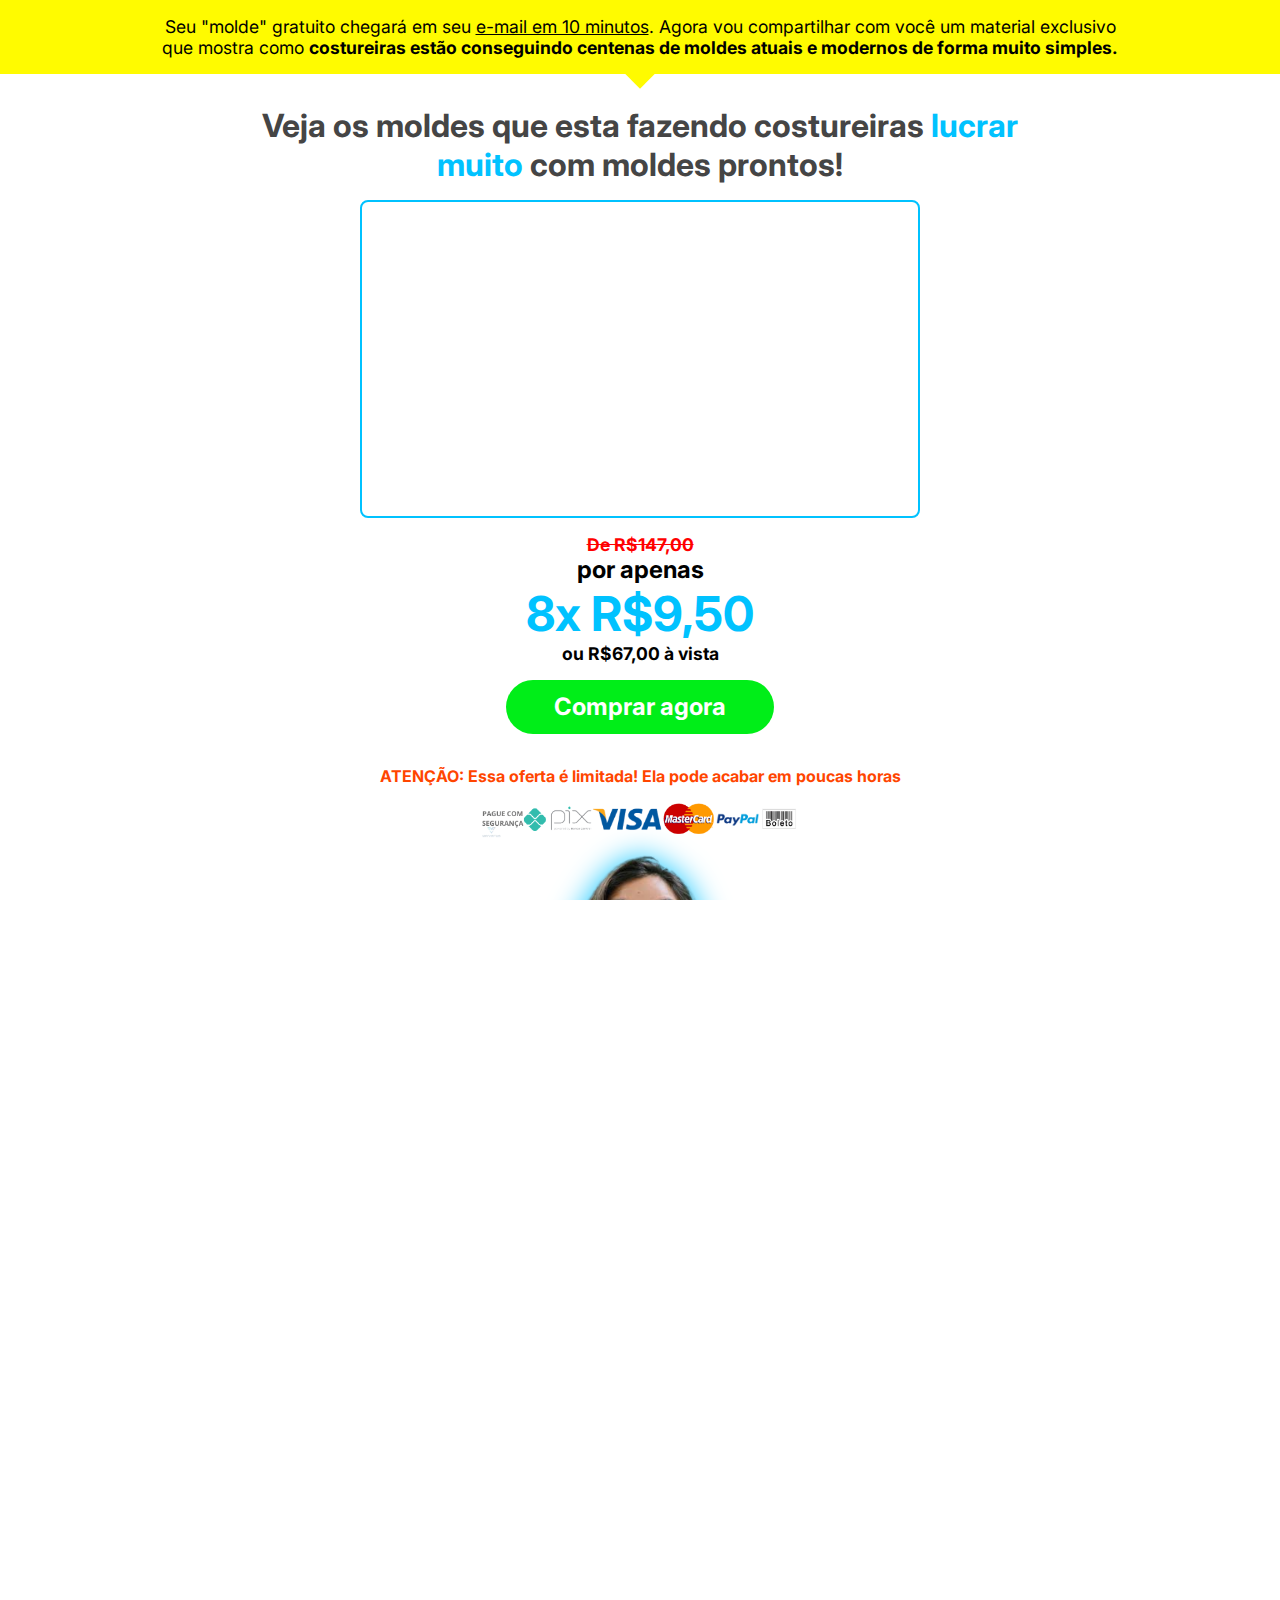
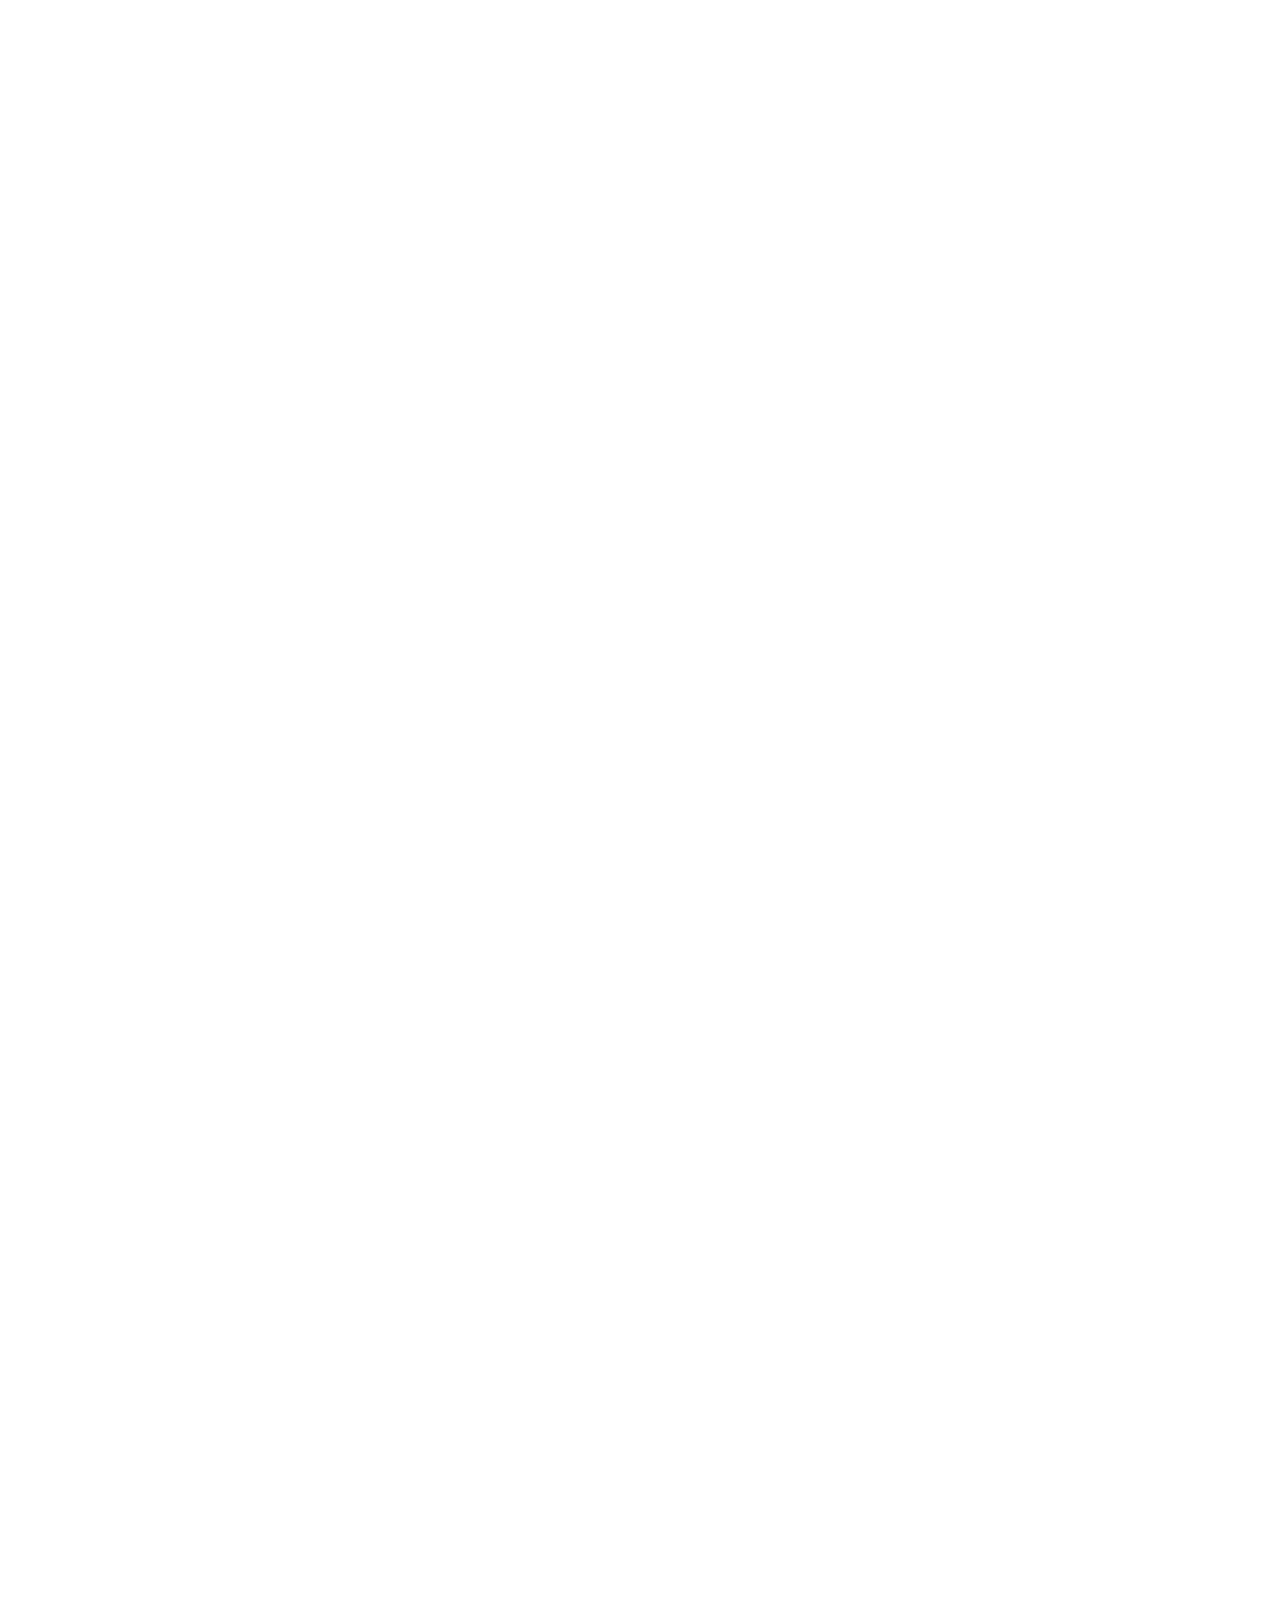
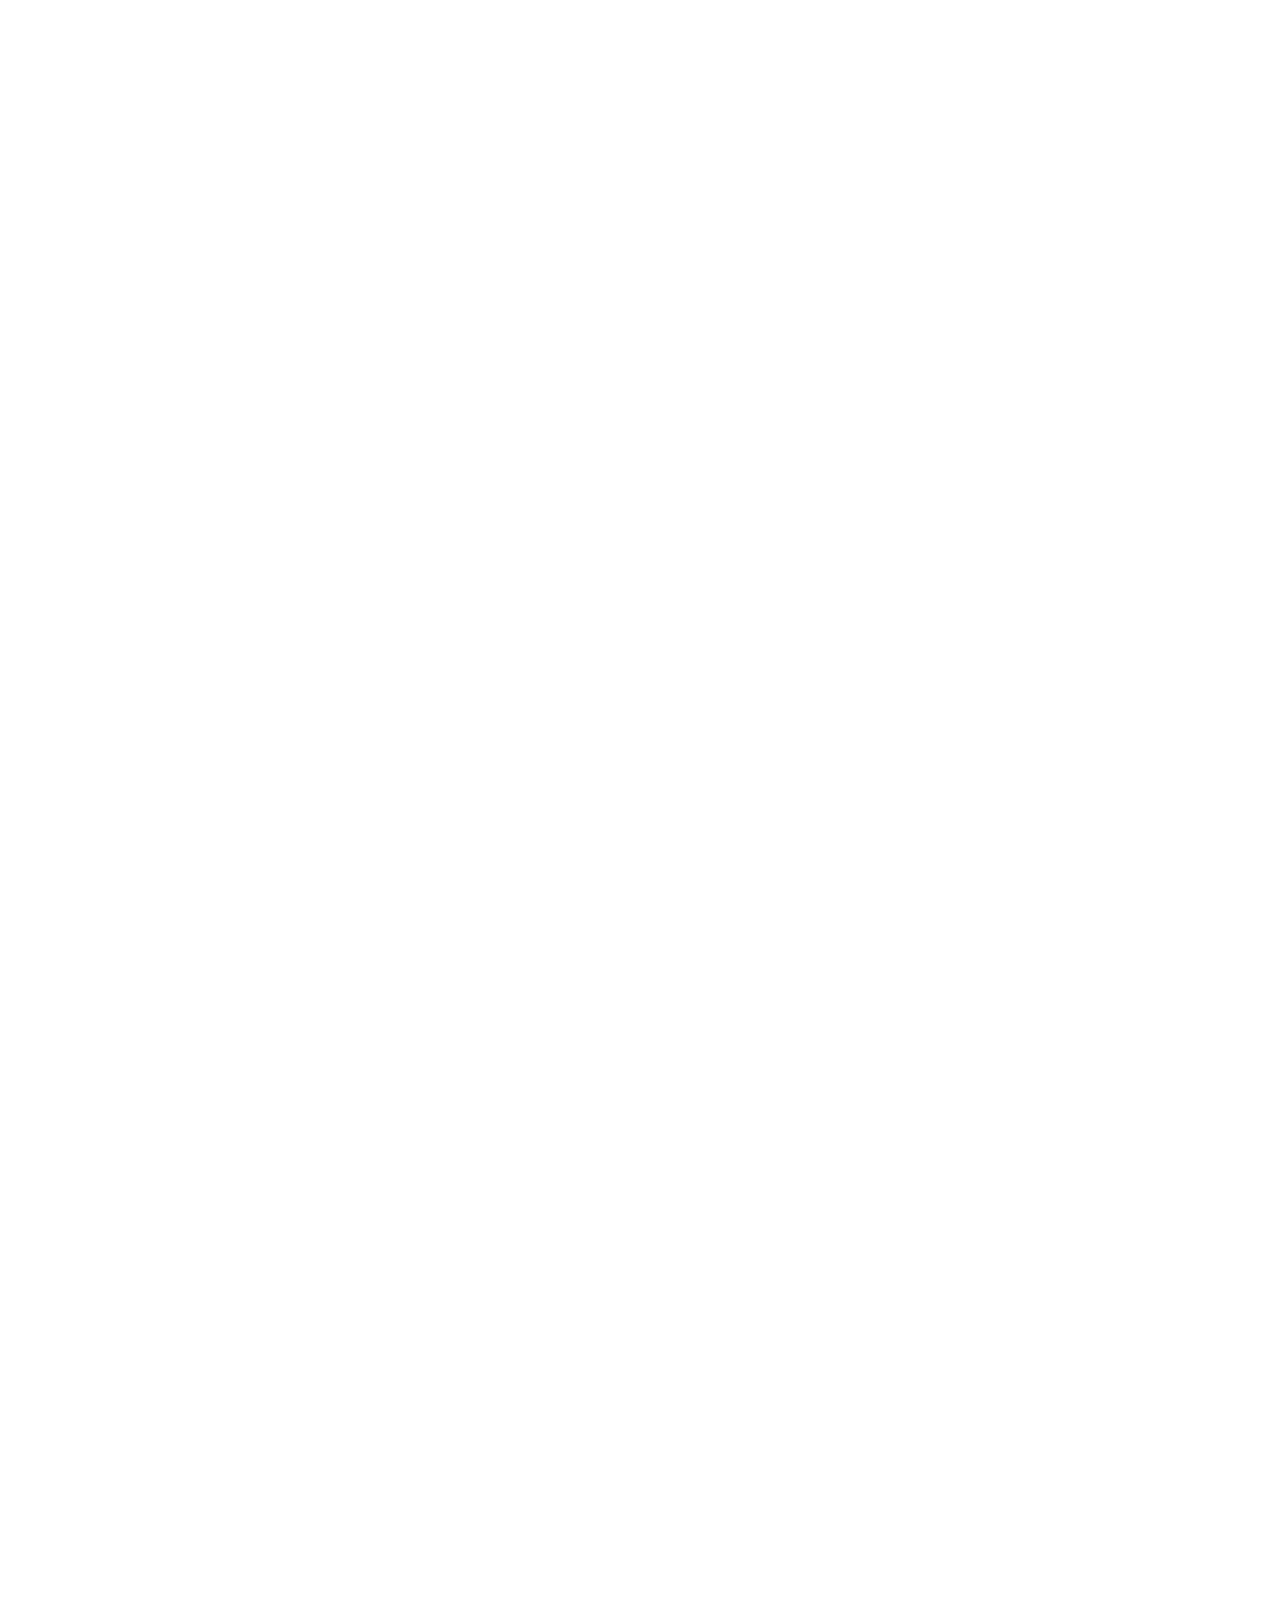
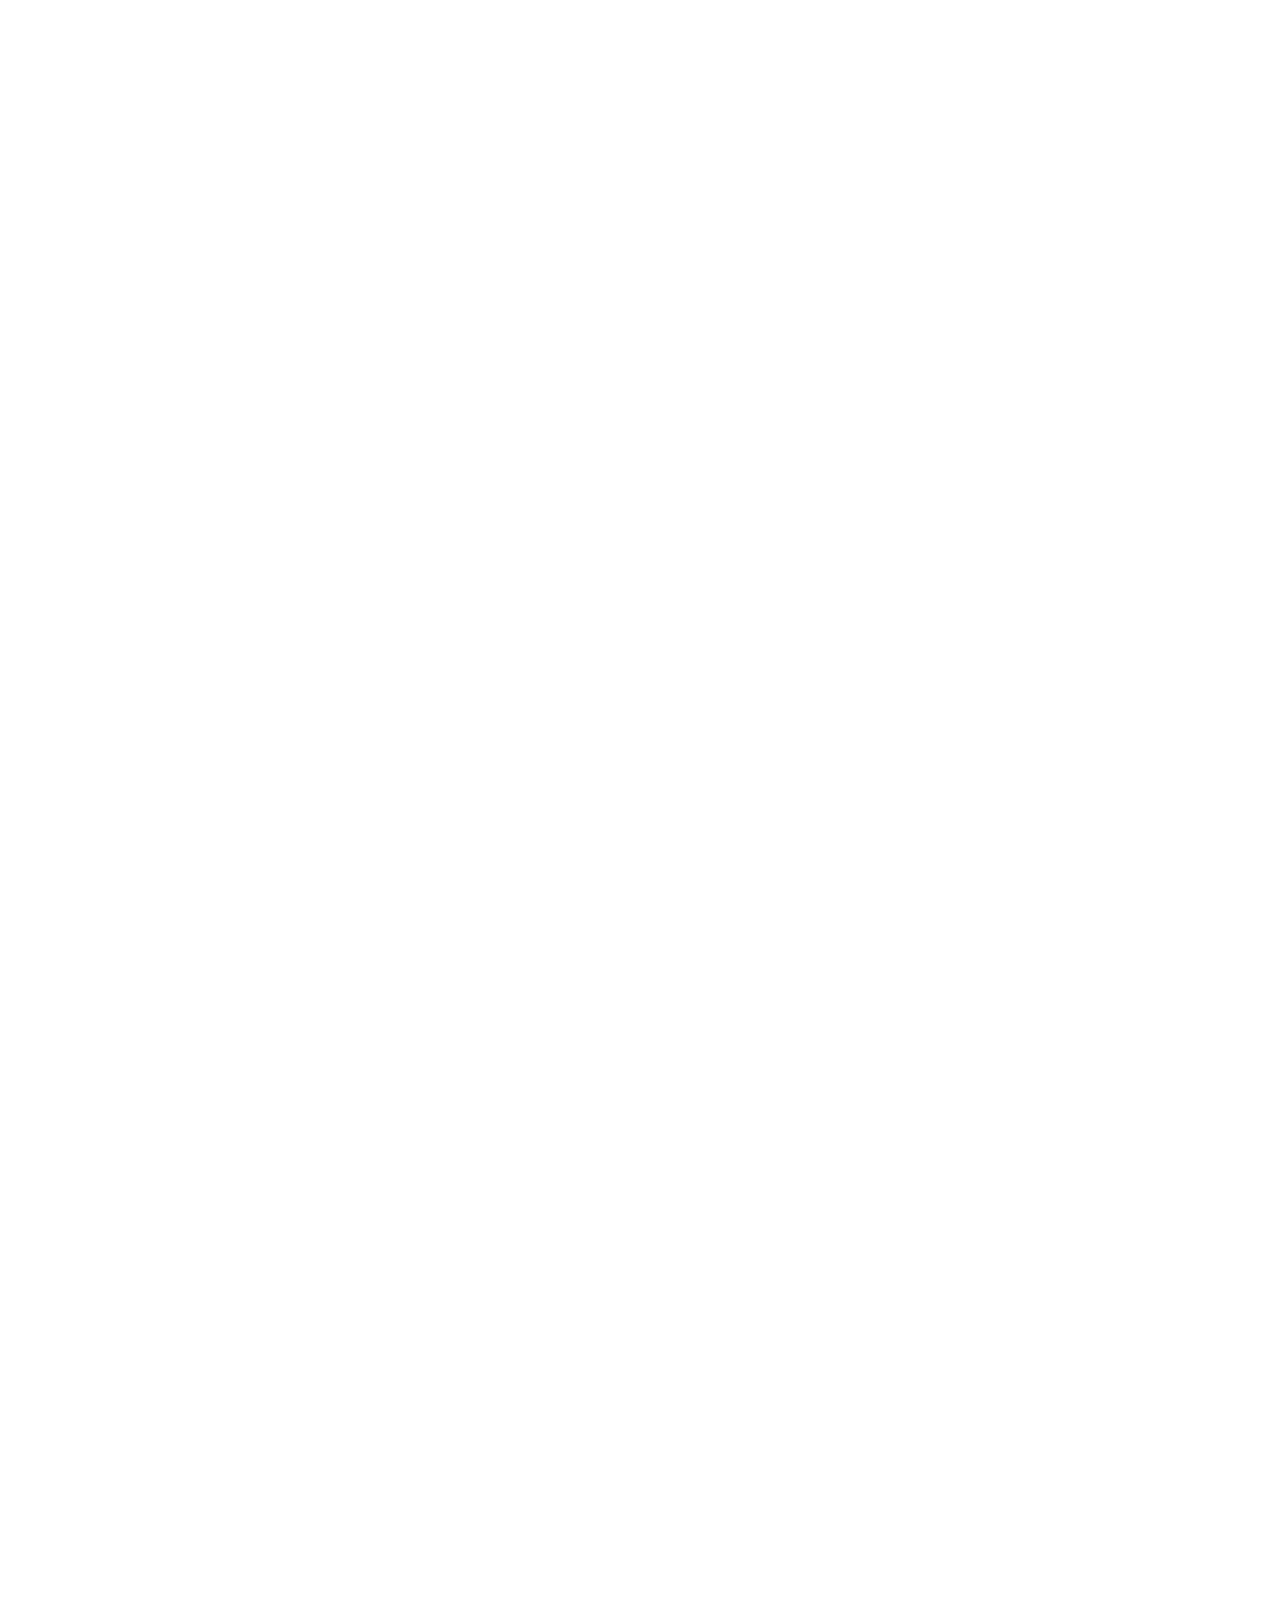
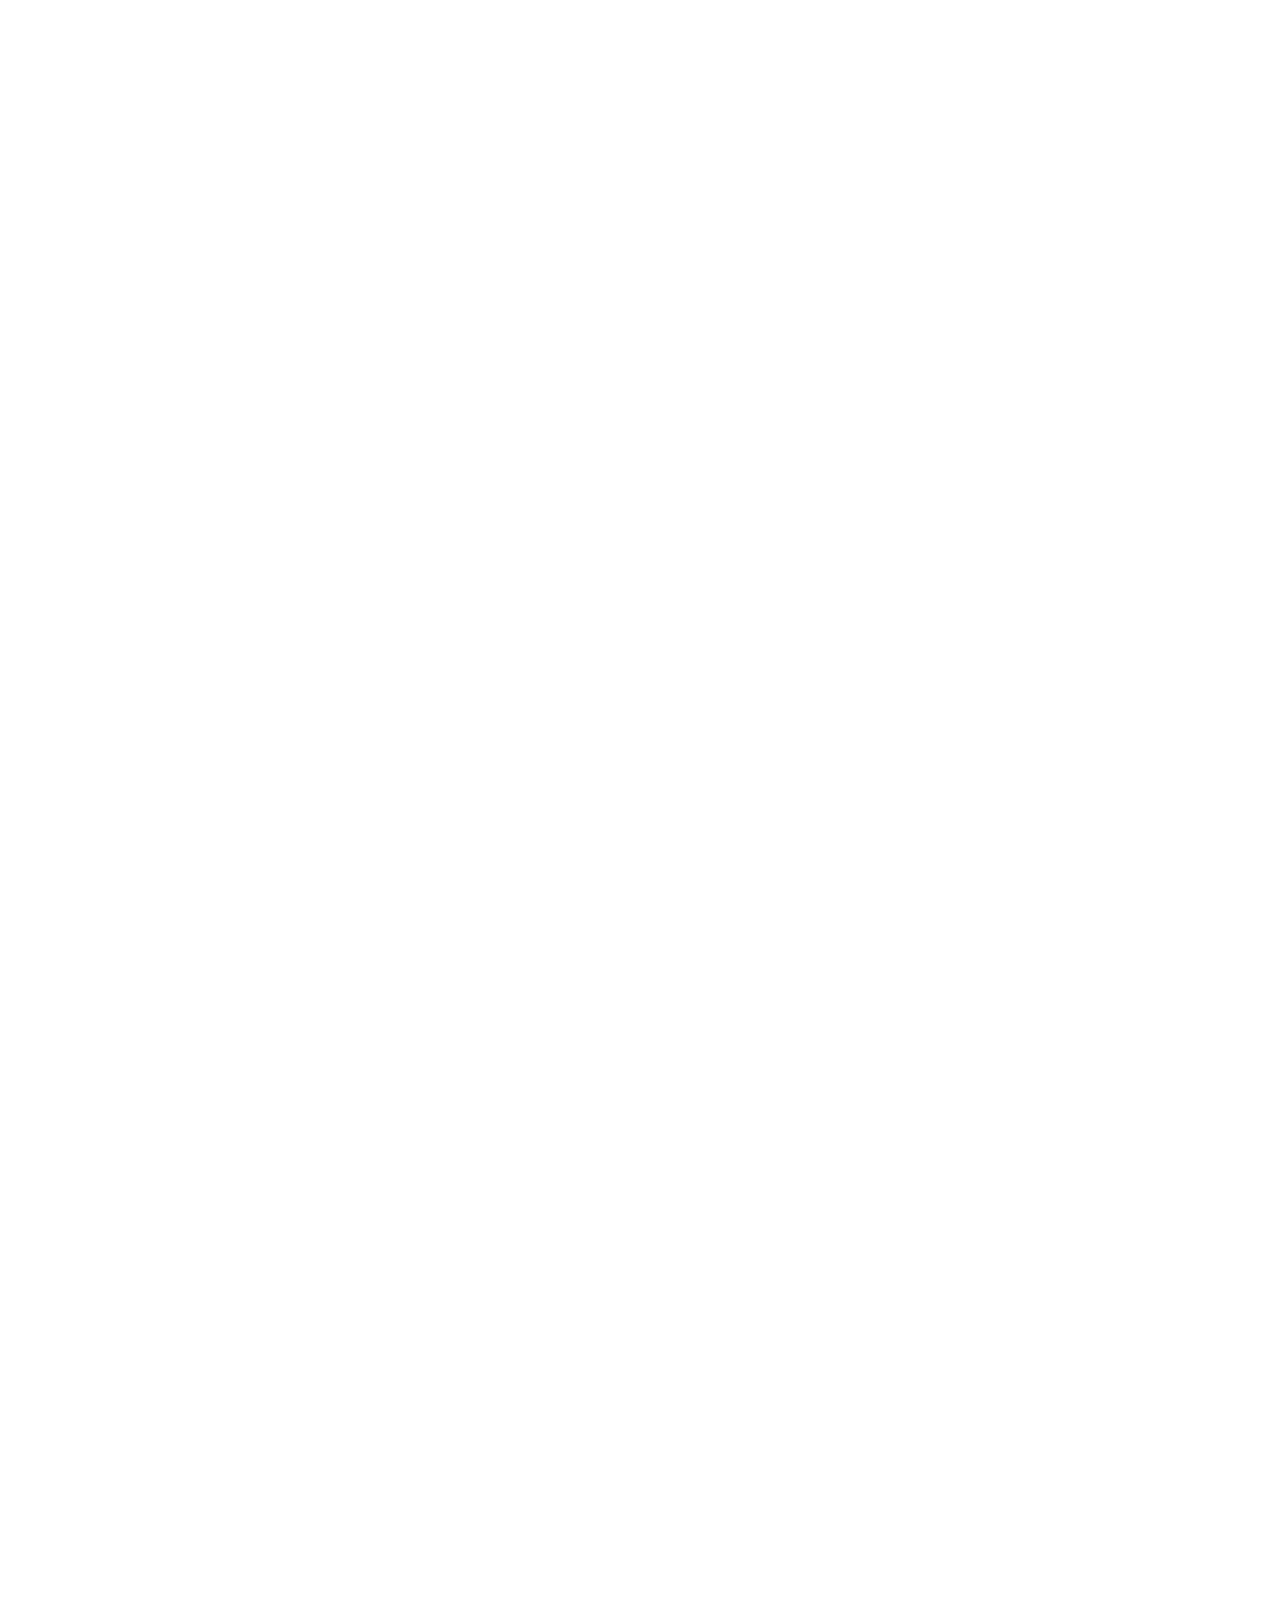
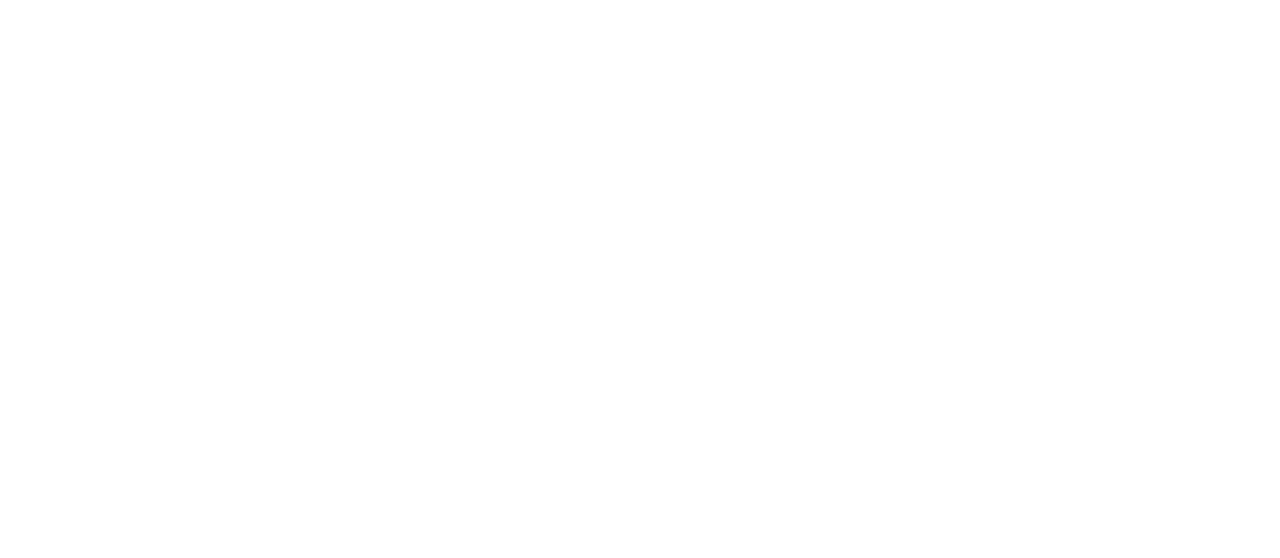
<file: index.html>
<!DOCTYPE html>
<html lang="pt-BR">

<head>
    <meta charset="UTF-8">
    <meta http-equiv="X-UA-Compatible" content="IE=edge">
    <meta name="viewport" content="width=device-width, initial-scale=1.0">
    <meta name="author" content="Moldes Mágicos">
    <meta name="description" content="Lucre muito com moldes extremamente lucrativos agora. Não perca essa chance">


    <link rel="shortcut icon" href="./assets/logo.jpeg" type="image/x-icon">
    <link rel="stylesheet" href="./css/styles.css">
    <script src="./index.js" defer></script>

    <title>Moldes Mágicos</title>
</head>

<body>
    <header>
        <p>
            Seu "molde" gratuito chegará em seu <span>e-mail em 10 minutos</span>. Agora vou compartilhar com você um
            material
            exclusivo que mostra como <strong>costureiras estão conseguindo centenas de moldes atuais e modernos de
                forma muito simples.</strong>
        </p>
    </header>
    <section class="safe-zone">
        <h1 class="headline">
            <span class="black45">Veja os moldes que esta fazendo costureiras <span class="highlight">lucrar
                    muito</span> com moldes prontos!</span>
        </h1>

        <div class="video-container">
            <iframe id="video" width="560" height="315"
                src="https://www.youtube-nocookie.com/embed/yEI1UMBHddM?controls=0" title="YouTube video player"
                frameborder="0"
                allow="accelerometer; autoplay; clipboard-write; encrypted-media; gyroscope; picture-in-picture"
                allowfullscreen></iframe>
        </div>

        <div class="order-container">
            <p class="highlight-red text-default"><s>De R$147,00</s></p>
            <p class="text-secondary">por apenas</p>
            <p class="price highlight">8x R$9,50</p>
            <p class="text-default">ou R$67,00 à vista</p>

            <a href="https://pay.hotmart.com/T70620686G?checkoutMode=10" rel="noopener noreferrer" class="buy-button">
                Comprar agora
            </a>

            <p class="warning">ATENÇÃO: Essa oferta é limitada! Ela pode acabar em poucas horas</p>

            <img src="./assets/sercurity-paymenty.png" alt="Formas de pagamento" class="flags">
        </div>

        <div class="woman-image-container">
            <img src="./assets/woman.png" alt="">
        </div>

        <h2 class="title">Dê uma olhada nos moldes mais <span class="highlight">lucrativos</span></h2>



        <div class="images-set">
            <div class="image-container">
                <img src="./assets/molds/set001-01.jpg" alt="Molde de roupa">
            </div>
            <div class="image-container">
                <img src="./assets/molds/set001-02.jpg" alt="Molde de roupa">
            </div>
            <div class="image-container">
                <img src="./assets/molds/set001-03.jpg" alt="Molde de roupa">
            </div>
            <div class="image-container">
                <img src="./assets/molds/set001-04.jpg" alt="Molde de roupa">
            </div>
        </div>

        <div class="info">
            <h3 class="title-secondary">
                Você terá acesso exclusivo a moldes masculinos, femininos e infantis:
            </h3>

            <div class="list-container">
                <div class="list">
                    <div class="option">
                        <img src="./assets/CheckboxIcon.svg" alt="Checkbox" class="checkbox">
                        <span class="option-title">Moldes de camisas</span>
                    </div>
                    <div class="option">
                        <img src="./assets/CheckboxIcon.svg" alt="Checkbox" class="checkbox">
                        <span class="option-title">Moldes de vestidos</span>
                    </div>
                    <div class="option">
                        <img src="./assets/CheckboxIcon.svg" alt="Checkbox" class="checkbox">
                        <span class="option-title">Moldes de blusas</span>
                    </div>
                    <div class="option">
                        <img src="./assets/CheckboxIcon.svg" alt="Checkbox" class="checkbox">
                        <span class="option-title">Moldes de regatas</span>
                    </div>
                    <div class="option">
                        <img src="./assets/CheckboxIcon.svg" alt="Checkbox" class="checkbox">
                        <span class="option-title">Moldes de toppers</span>
                    </div>
                    <div class="option">
                        <img src="./assets/CheckboxIcon.svg" alt="Checkbox" class="checkbox">
                        <span class="option-title">Moldes de shorts</span>
                    </div>
                    <div class="option">
                        <img src="./assets/CheckboxIcon.svg" alt="Checkbox" class="checkbox">
                        <span class="option-title">Moldes de moletons</span>
                    </div>
                    <div class="option">
                        <img src="./assets/CheckboxIcon.svg" alt="Checkbox" class="checkbox">
                        <span class="option-title">Moldes de conjuntinhos</span>
                    </div>
                </div>
                <div class="list">
                    <div class="option">
                        <img src="./assets/CheckboxIcon.svg" alt="Checkbox" class="checkbox">
                        <span class="option-title">Moldes de calças</span>
                    </div>
                    <div class="option">
                        <img src="./assets/CheckboxIcon.svg" alt="Checkbox" class="checkbox">
                        <span class="option-title">Moldes de kimonos</span>
                    </div>
                    <div class="option">
                        <img src="./assets/CheckboxIcon.svg" alt="Checkbox" class="checkbox">
                        <span class="option-title">Moldes de pijamas</span>
                    </div>
                    <div class="option">
                        <img src="./assets/CheckboxIcon.svg" alt="Checkbox" class="checkbox">
                        <span class="option-title">Moldes de saias</span>
                    </div>
                    <div class="option">
                        <img src="./assets/CheckboxIcon.svg" alt="Checkbox" class="checkbox">
                        <span class="option-title">Moldes de bermudas</span>
                    </div>
                    <div class="option">
                        <img src="./assets/CheckboxIcon.svg" alt="Checkbox" class="checkbox">
                        <span class="option-title">Moldes de macacão</span>
                    </div>
                    <div class="option">
                        <img src="./assets/CheckboxIcon.svg" alt="Checkbox" class="checkbox">
                        <span class="option-title">Moldes de uniforme</span>
                    </div>
                    <div class="option">
                        <img src="./assets/CheckboxIcon.svg" alt="Checkbox" class="checkbox">
                        <span class="option-title">Moldes de camisetas</span>
                    </div>
                </div>
            </div>
        </div>
    </section>

    <div class="section-title">
        <p>Confira a linha completa de modelos</p>
    </div>

    <section class="safe-zone">
        <div class="subtitle">
            <span>+ de 300 moldes</span>
        </div>

        <div class="header-select">
            <div class="select-option">
                <span>MOLDES MASCULINOS</span>
            </div>
            <div class="select-option active">
                <span>MOLDES FEMININOS</span>
            </div>
            <div class="select-option">
                <span>MOLDES INFANTIS</span>
            </div>
        </div>

        <h4 class="selected-title">Moldes femininos</h4>

        <div class="molds-container">
            <div class="molds">
                <div class="image-container">
                    <img src="./assets/molds/moldesfemininos01.jpg" alt="Molde feminino">
                </div>
                <div class="image-container">
                    <img src="./assets/molds/moldesfemininos02.jpg" alt="Molde feminino">
                </div>
                <div class="image-container">
                    <img src="./assets/molds/moldesfemininos03.jpg" alt="Molde feminino">
                </div>

                <div class="image-container">
                    <img src="./assets/molds/moldesfemininos04.jpg" alt="Molde feminino">
                </div>
                <div class="image-container">
                    <img src="./assets/molds/moldesfemininos05.jpg" alt="Molde feminino">
                </div>
                <div class="image-container">
                    <img src="./assets/molds/moldesfemininos06.jpg" alt="Molde feminino">
                </div>
            </div>
        </div>

        <div class="button-container">
            <a href="" rel="noopener noreferrer" class="download-button">
                Baixar catálogo completo
            </a>
        </div>
    </section>

    <div class="section-title">
        <p>Veja a grade de moldes mais lucrativas</p>
    </div>

    <section class="safe-zone">
        <div class="mold-grid">
            <div class="image-container">
                <img src="./assets/mold-grid/moldgrid01.png" alt="Grade do molde 1">
            </div>
            <div class="image-container">
                <img src="./assets/mold-grid/moldgrid02.jpg" alt="Grade do molde 2">
            </div>
            <div class="image-container">
                <img src="./assets/mold-grid/moldgrid03.jpg" alt="Grade do molde 3">
            </div>
            <div class="image-container">
                <img src="./assets/mold-grid/moldgrid04.jpg" alt="Grade do molde 4">
            </div>

            <div class="image-container">
                <img src="./assets/mold-grid/moldgrid05.jpg" alt="Grade do molde 5">
            </div>
            <div class="image-container">
                <img src="./assets/mold-grid/moldgrid06.jpg" alt="Grade do molde 6">
            </div>
            <div class="image-container">
                <img src="./assets/mold-grid/moldgrid07.png" alt="Grade do molde 7">
            </div>
            <div class="image-container">
                <img src="./assets/mold-grid/moldgrid08.jpg" alt="Grade do molde 8">
            </div>
        </div>
    </section>

    <section class="safe-zone">
        <div class="subtitle">
            <span>Super bônus!</span>
        </div>

        <p class="title">
            Se você comprar <span class="highlight">hoje</span>, você ganha 2 aulas ensinando a como montar o molde.
            <span class="highlight">Mas é só hoje!</span>
        </p>

        <div class="box-set">
            <div class="box">
                <p class="box-title">Moldes Masculinos</p>
                <p class="old-price"><s>R$36</s></p>
            </div>
            <div class="box">
                <p class="box-title">Moldes Femininos</p>
                <p class="old-price"><s>R$36</s></p>
            </div>
            <div class="box">
                <p class="box-title">Moldes Infantis</p>
                <p class="old-price"><s>R$36</s></p>
            </div>
            <div class="box">
                <p class="box-title">2 aulas</p>
                <p class="old-price"><s>R$49</s></p>
                <p class="real-price">Gratuito</p>
            </div>
        </div>

        <div class="order-container">
            <p class="highlight-red text-default"><s>De R$147,00</s></p>
            <p class="text-secondary">por apenas</p>
            <p class="price highlight">8x R$9,50</p>
            <p class="text-default">ou R$67,00 à vista</p>

            <a href="https://pay.hotmart.com/T70620686G?checkoutMode=10" rel="noopener noreferrer" class="buy-button">
                Comprar agora
            </a>

            <p class="warning">ATENÇÃO: Essa oferta é limitada! Ela pode acabar em poucas horas</p>
        </div>
    </section>

    <div class="section-title">
        <p>Quem comprou esta lucrando com os moldes</p>
    </div>
    <section class="safe-zone">
        <div class="depositions">
            <div class="image-container">
                <img src="./assets/deposition01.jpg" alt="Depoimento 1">
            </div>
            <div class="image-container">
                <img src="./assets/deposition02.jpg" alt="Depoimento 2">
            </div>

            <div class="image-container">
                <img src="./assets/deposition03.jpg" alt="Depoimento 3">
            </div>
            <div class="image-container">
                <img src="./assets/deposition04.jpg" alt="Depoimento 4">
            </div>
        </div>

        <div class="benefits-container">
            <img src="./assets/benefits.png" alt="Beneficios">
        </div>
    </section>

    <div class="section-title">
        <p>VEJA COMO É FACIL ADQUIRIR O PACOTE EXCLUSIVO DE MOLDES</p>
    </div>
    <section class="safe-zone">
        <div class="gif-container">
            <img src="./assets/gif.gif" alt="Como fazer a compra">
        </div>

        <div class="info">
            <p>
                Após clicar no botão “COMPRE AGORA” você será redirecionado para uma das maiores e mais seguras
                plataformas de pagamentos da América Latina, a Hotmart.
            </p>
            <p>
                Então preencha seus dados corretamente, Nome, Email, utilize a forma de pagamento disponível Cartão ou
                Boleto e clique no botão verde indicando “COMPRAR AGORA” e pronto! Viu como é Fácil?
            </p>
            <p>
                Logo após você receberá a confirmação do seu pedido no e-mail escolhido. Receberá também o seu acesso ao
                pacote completo. Não perda mais tempo, clique agora no botão abaixo e recebe seu <strong>Pacote de
                    moldes completo + Bônus Extra</strong>.
            </p>
        </div>

        <div class="order-container">
            <a href="https://pay.hotmart.com/T70620686G?checkoutMode=10" rel="noopener noreferrer" class="buy-button">
                Comprar agora
            </a>

            <img src="./assets/security.png" alt="Pagamento com segurança garantida">
        </div>
    </section>
    <footer>
        <p>
            Este site não é afiliado ao Facebook ou a qualquer entidade do Facebook. Depois que você sair do Facebook, a
            responsabilidade não é deles e sim do nosso site. Fazemos todos os esforços para indicar claramente e
            mostrar todas as provas do produto e usamos resultados reais. Nós não vendemos o seu e-mail ou qualquer
            informação para terceiros.
        </p>
    </footer>
</body>

</html>
</file>
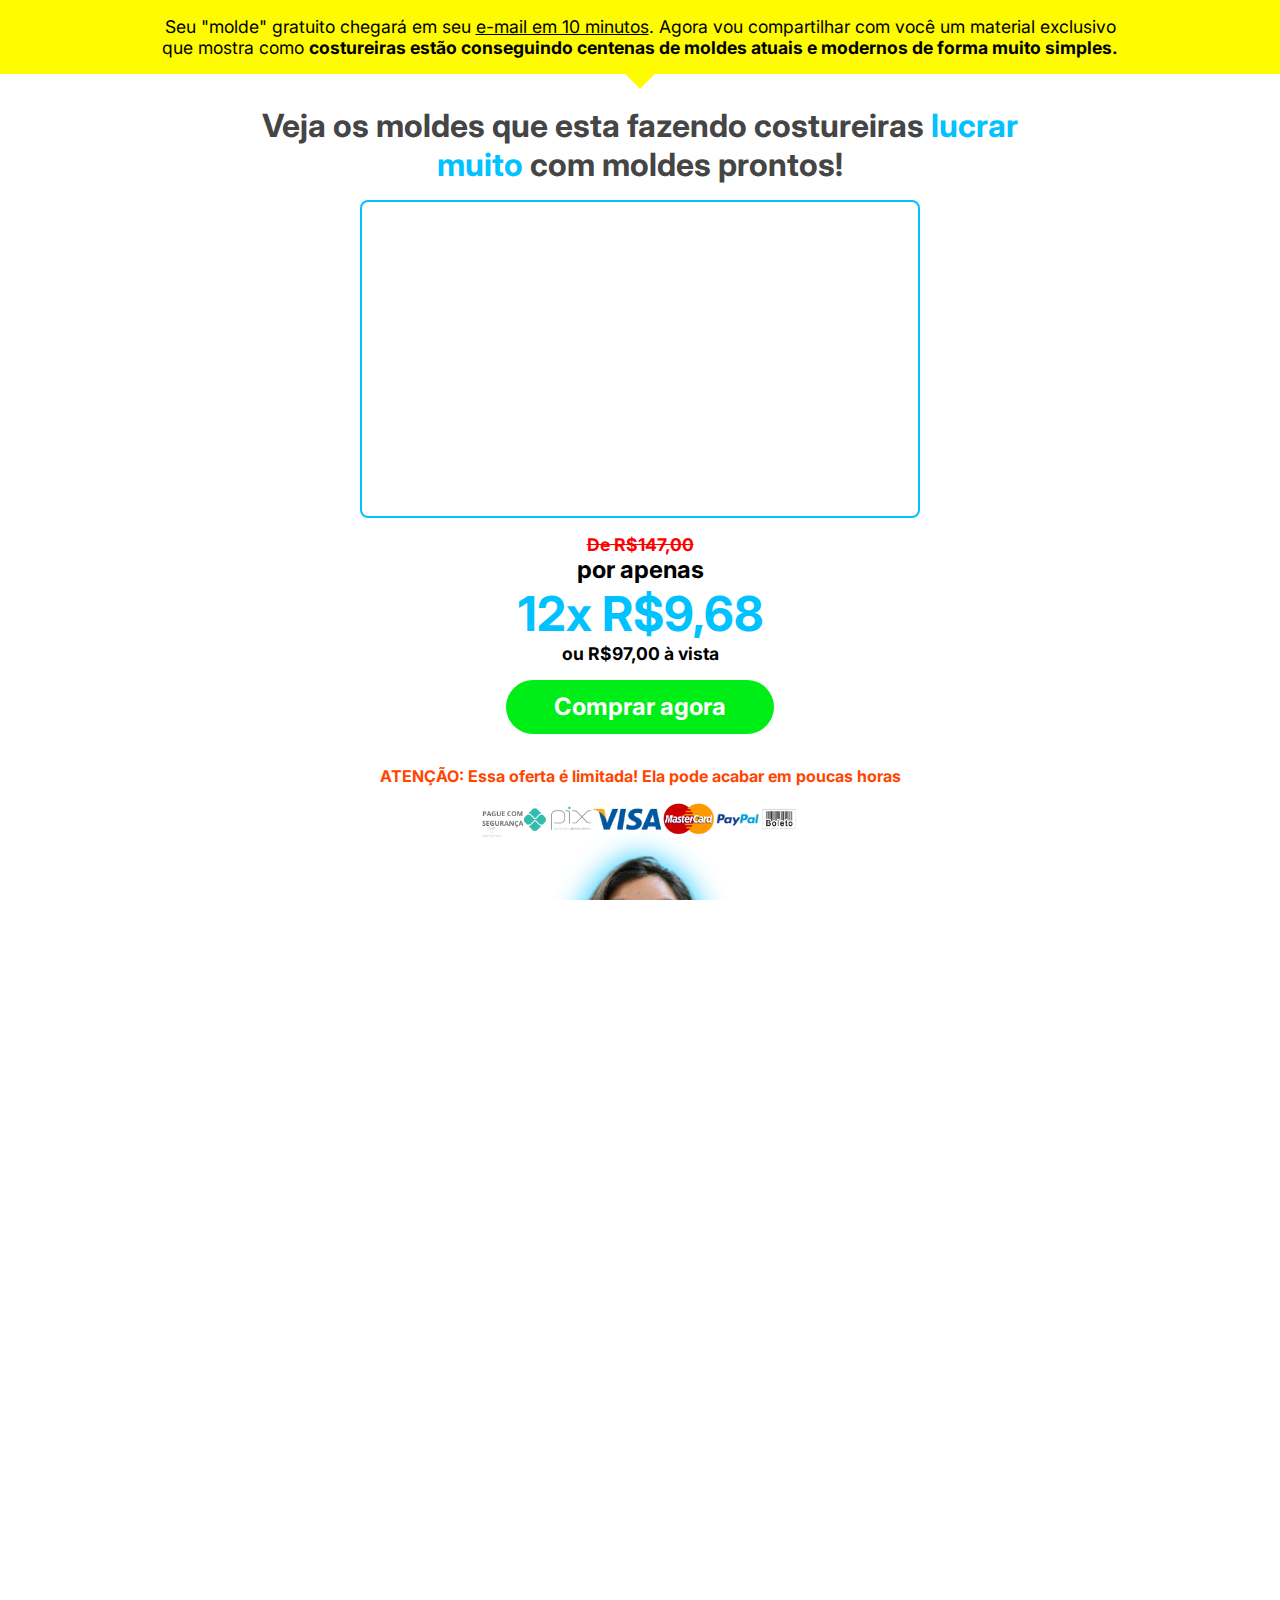
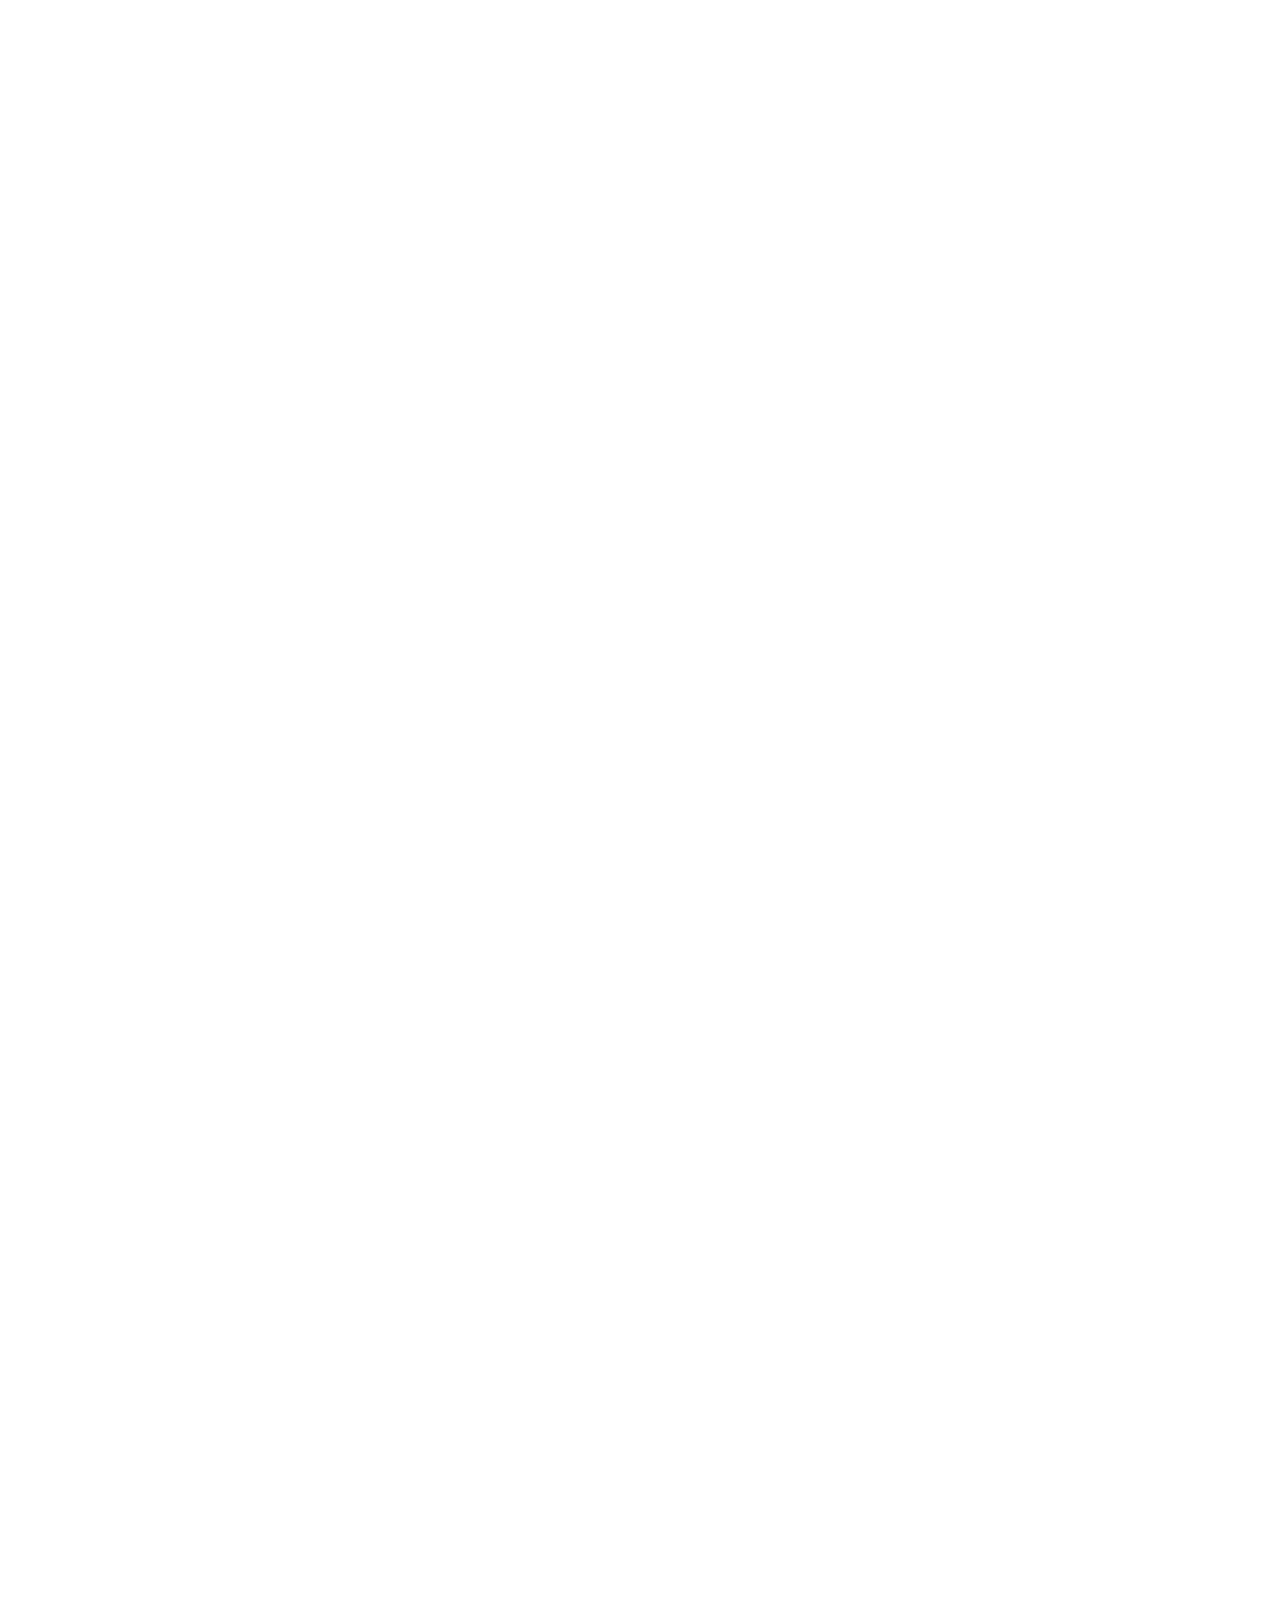
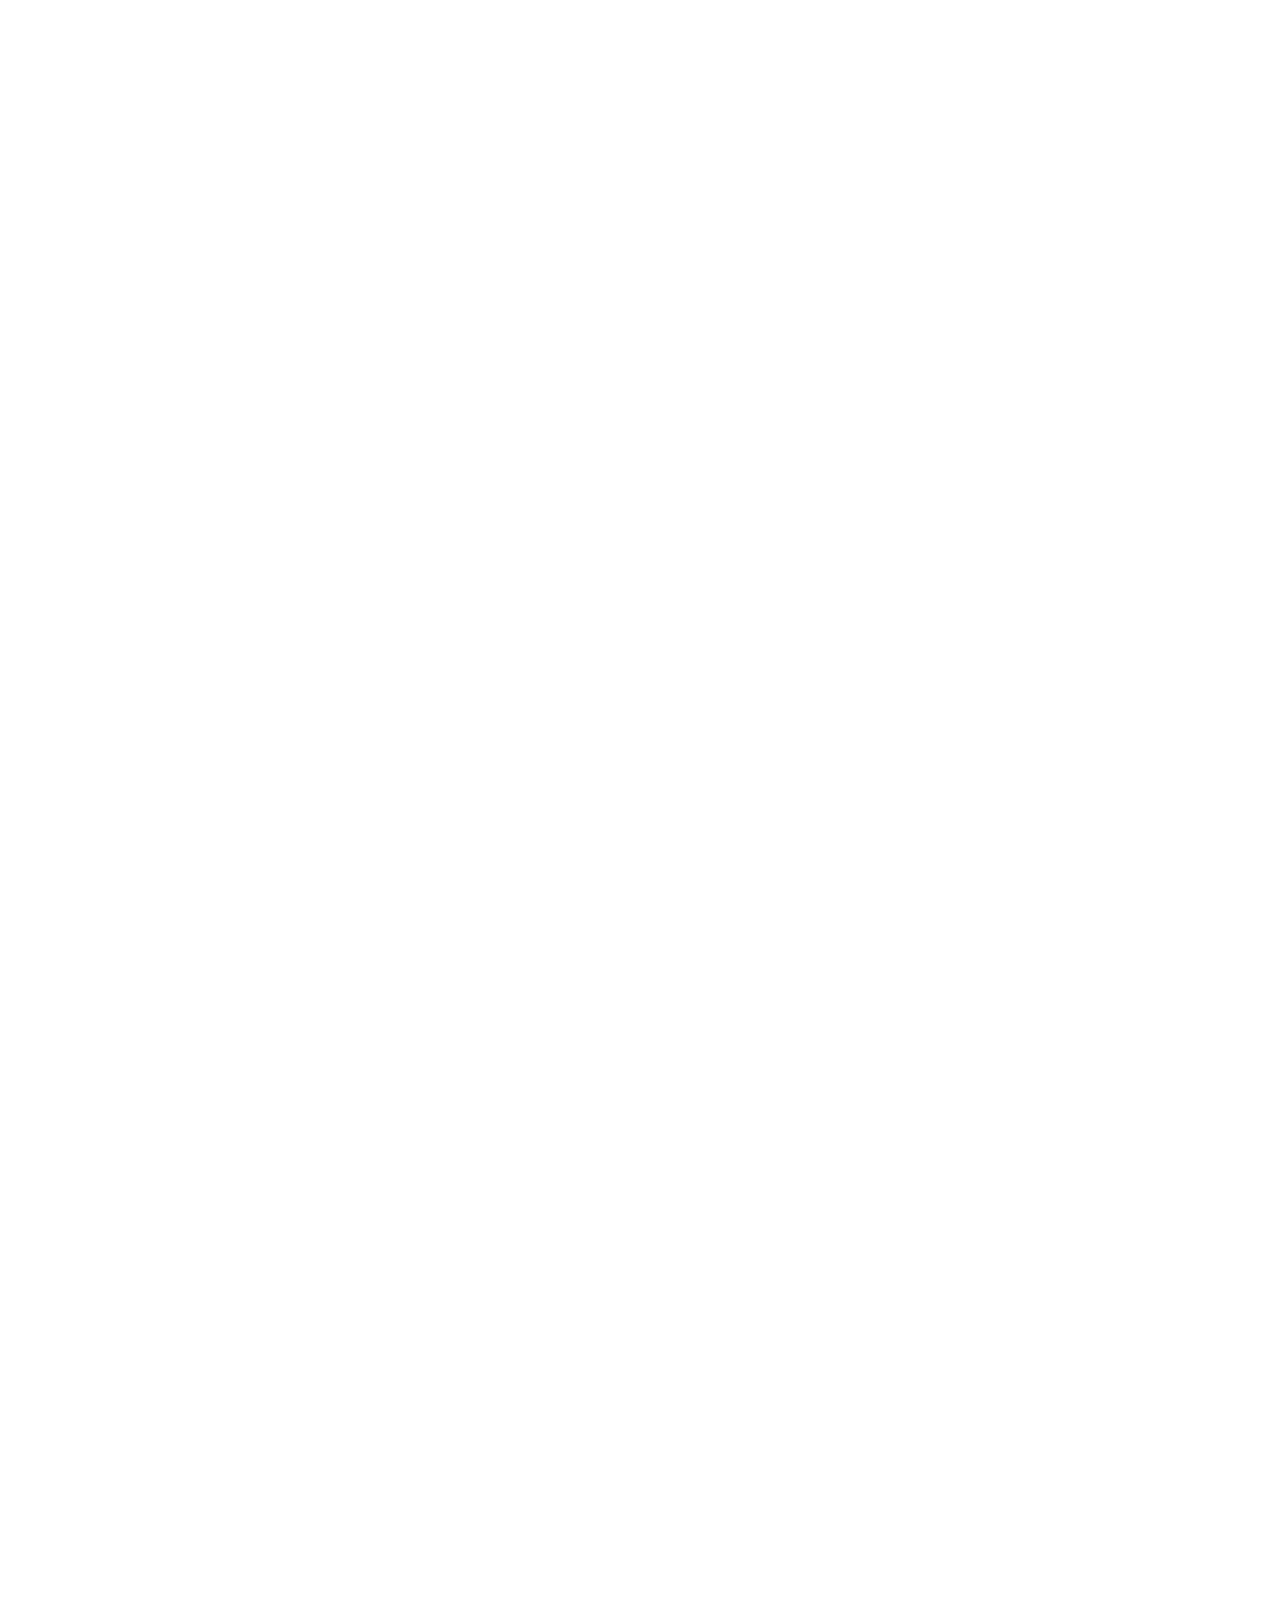
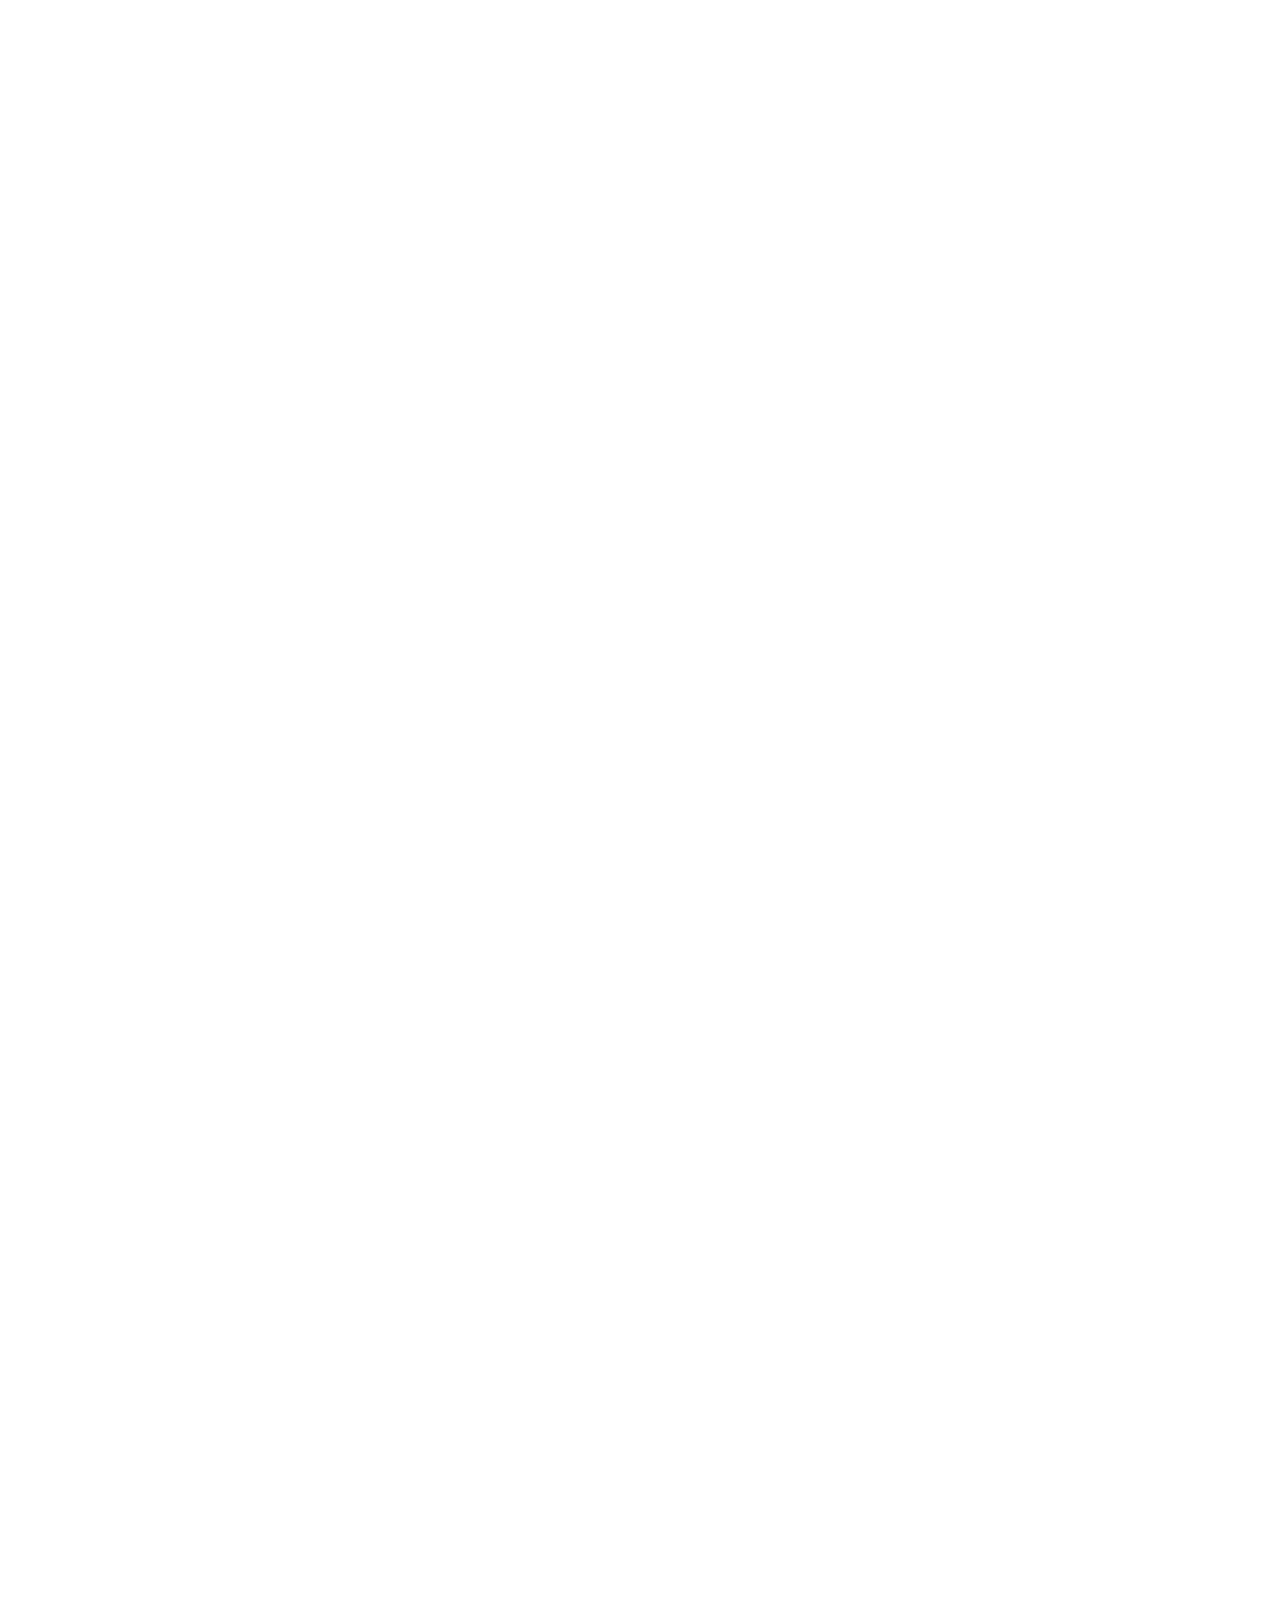
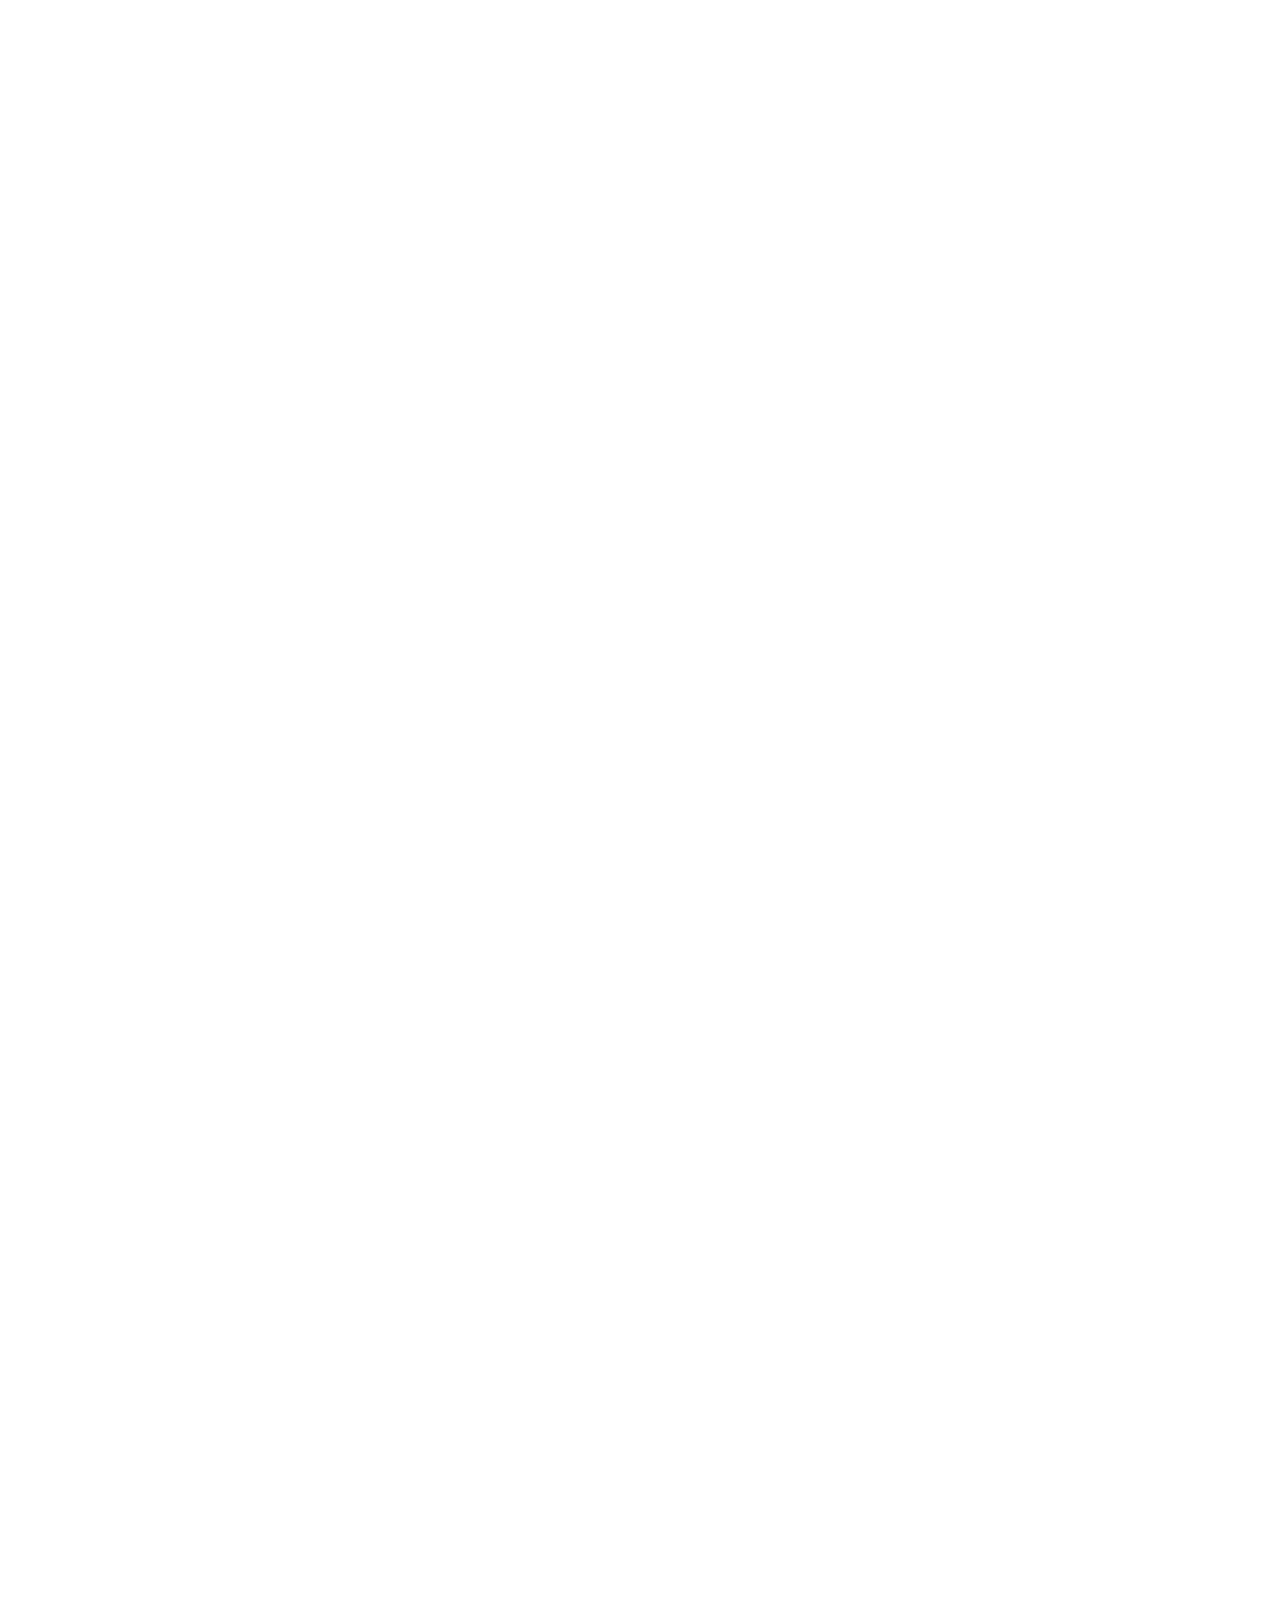
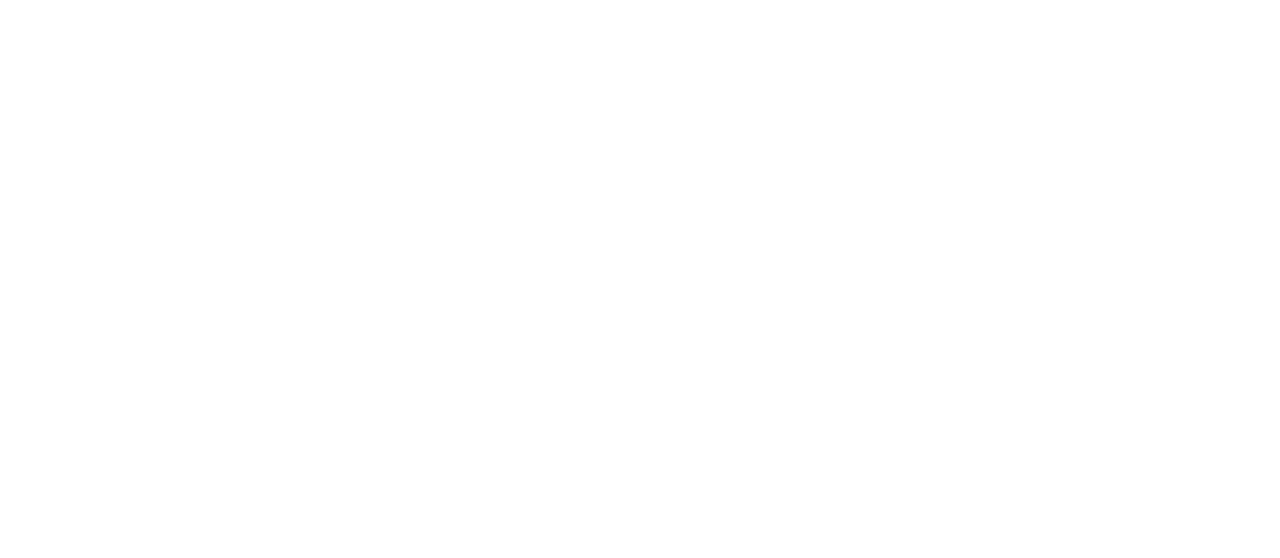
<file: 97/index.html>
<!DOCTYPE html>
<html lang="pt-BR">

<head>
    <meta charset="UTF-8">
    <meta http-equiv="X-UA-Compatible" content="IE=edge">
    <meta name="viewport" content="width=device-width, initial-scale=1.0">
    <meta name="author" content="Moldes Mágicos">
    <meta name="description" content="Lucre muito com moldes extremamente lucrativos agora. Não perca essa chance">

    <link rel="shortcut icon" href="../assets/logo.jpeg" type="image/x-icon">
    <link rel="stylesheet" href="../css/styles.css">
    <script src="./index.js" defer></script>

    <title>Moldes Mágicos</title>
</head>

<body>
    <header>
        <p>
            Seu "molde" gratuito chegará em seu <span>e-mail em 10 minutos</span>. Agora vou compartilhar com você um
            material
            exclusivo que mostra como <strong>costureiras estão conseguindo centenas de moldes atuais e modernos de
                forma muito simples.</strong>
        </p>
    </header>
    <section class="safe-zone">
        <h1 class="headline">
            <span class="black45">Veja os moldes que esta fazendo costureiras <span class="highlight">lucrar
                    muito</span> com moldes prontos!</span>
        </h1>

        <div class="video-container">
            <iframe id="video" width="560" height="315"
                src="https://www.youtube-nocookie.com/embed/yEI1UMBHddM?controls=0" title="YouTube video player"
                frameborder="0"
                allow="accelerometer; autoplay; clipboard-write; encrypted-media; gyroscope; picture-in-picture"
                allowfullscreen></iframe>
        </div>

        <div class="order-container">
            <p class="highlight-red text-default"><s>De R$147,00</s></p>
            <p class="text-secondary">por apenas</p>
            <p class="price highlight">12x R$9,68</p>
            <p class="text-default">ou R$97,00 à vista</p>

            <a href="https://pay.hotmart.com/T70620686G?off=rwlzf4h6&checkoutMode=10" rel="noopener noreferrer"
                class="buy-button">
                Comprar agora
            </a>

            <p class="warning">ATENÇÃO: Essa oferta é limitada! Ela pode acabar em poucas horas</p>

            <img src="../assets/sercurity-paymenty.png" alt="Formas de pagamento" class="flags">
        </div>

        <div class="woman-image-container">
            <img src="../assets/woman.png" alt="">
        </div>

        <h2 class="title">Dê uma olhada nos moldes mais <span class="highlight">lucrativos</span></h2>



        <div class="images-set">
            <div class="image-container">
                <img src="../assets/molds/set001-01.jpg" alt="Molde de roupa">
            </div>
            <div class="image-container">
                <img src="../assets/molds/set001-02.jpg" alt="Molde de roupa">
            </div>
            <div class="image-container">
                <img src="../assets/molds/set001-03.jpg" alt="Molde de roupa">
            </div>
            <div class="image-container">
                <img src="../assets/molds/set001-04.jpg" alt="Molde de roupa">
            </div>
        </div>

        <div class="info">
            <h3 class="title-secondary">
                Você terá acesso exclusivo a moldes masculinos, femininos e infantis:
            </h3>

            <div class="list-container">
                <div class="list">
                    <div class="option">
                        <img src="../assets/CheckboxIcon.svg" alt="Checkbox" class="checkbox">
                        <span class="option-title">Moldes de camisas</span>
                    </div>
                    <div class="option">
                        <img src="../assets/CheckboxIcon.svg" alt="Checkbox" class="checkbox">
                        <span class="option-title">Moldes de vestidos</span>
                    </div>
                    <div class="option">
                        <img src="../assets/CheckboxIcon.svg" alt="Checkbox" class="checkbox">
                        <span class="option-title">Moldes de blusas</span>
                    </div>
                    <div class="option">
                        <img src="../assets/CheckboxIcon.svg" alt="Checkbox" class="checkbox">
                        <span class="option-title">Moldes de regatas</span>
                    </div>
                    <div class="option">
                        <img src="../assets/CheckboxIcon.svg" alt="Checkbox" class="checkbox">
                        <span class="option-title">Moldes de toppers</span>
                    </div>
                    <div class="option">
                        <img src="../assets/CheckboxIcon.svg" alt="Checkbox" class="checkbox">
                        <span class="option-title">Moldes de shorts</span>
                    </div>
                    <div class="option">
                        <img src="../assets/CheckboxIcon.svg" alt="Checkbox" class="checkbox">
                        <span class="option-title">Moldes de moletons</span>
                    </div>
                    <div class="option">
                        <img src="../assets/CheckboxIcon.svg" alt="Checkbox" class="checkbox">
                        <span class="option-title">Moldes de conjuntinhos</span>
                    </div>
                </div>
                <div class="list">
                    <div class="option">
                        <img src="../assets/CheckboxIcon.svg" alt="Checkbox" class="checkbox">
                        <span class="option-title">Moldes de calças</span>
                    </div>
                    <div class="option">
                        <img src="../assets/CheckboxIcon.svg" alt="Checkbox" class="checkbox">
                        <span class="option-title">Moldes de kimonos</span>
                    </div>
                    <div class="option">
                        <img src="../assets/CheckboxIcon.svg" alt="Checkbox" class="checkbox">
                        <span class="option-title">Moldes de pijamas</span>
                    </div>
                    <div class="option">
                        <img src="../assets/CheckboxIcon.svg" alt="Checkbox" class="checkbox">
                        <span class="option-title">Moldes de saias</span>
                    </div>
                    <div class="option">
                        <img src="../assets/CheckboxIcon.svg" alt="Checkbox" class="checkbox">
                        <span class="option-title">Moldes de bermudas</span>
                    </div>
                    <div class="option">
                        <img src="../assets/CheckboxIcon.svg" alt="Checkbox" class="checkbox">
                        <span class="option-title">Moldes de macacão</span>
                    </div>
                    <div class="option">
                        <img src="../assets/CheckboxIcon.svg" alt="Checkbox" class="checkbox">
                        <span class="option-title">Moldes de uniforme</span>
                    </div>
                    <div class="option">
                        <img src="../assets/CheckboxIcon.svg" alt="Checkbox" class="checkbox">
                        <span class="option-title">Moldes de camisetas</span>
                    </div>
                </div>
            </div>
        </div>
    </section>

    <div class="section-title">
        <p>Confira a linha completa de modelos</p>
    </div>

    <section class="safe-zone">
        <div class="subtitle">
            <span>+ de 300 moldes</span>
        </div>

        <div class="header-select">
            <div class="select-option">
                <span>MOLDES MASCULINOS</span>
            </div>
            <div class="select-option active">
                <span>MOLDES FEMININOS</span>
            </div>
            <div class="select-option">
                <span>MOLDES INFANTIS</span>
            </div>
        </div>

        <h4 class="selected-title">Moldes femininos</h4>

        <div class="molds-container">
            <div class="molds">
                <div class="image-container">
                    <img src="../assets/molds/moldesfemininos01.jpg" alt="Molde feminino">
                </div>
                <div class="image-container">
                    <img src="../assets/molds/moldesfemininos02.jpg" alt="Molde feminino">
                </div>
                <div class="image-container">
                    <img src="../assets/molds/moldesfemininos03.jpg" alt="Molde feminino">
                </div>

                <div class="image-container">
                    <img src="../assets/molds/moldesfemininos04.jpg" alt="Molde feminino">
                </div>
                <div class="image-container">
                    <img src="../assets/molds/moldesfemininos05.jpg" alt="Molde feminino">
                </div>
                <div class="image-container">
                    <img src="../assets/molds/moldesfemininos06.jpg" alt="Molde feminino">
                </div>
            </div>
        </div>

        <div class="button-container">
            <a href="" rel="noopener noreferrer" class="download-button">
                Baixar catálogo completo
            </a>
        </div>
    </section>

    <div class="section-title">
        <p>Veja a grade de moldes mais lucrativas</p>
    </div>

    <section class="safe-zone">
        <div class="mold-grid">
            <div class="image-container">
                <img src="../assets/mold-grid/moldgrid01.png" alt="Grade do molde 1">
            </div>
            <div class="image-container">
                <img src="../assets/mold-grid/moldgrid02.jpg" alt="Grade do molde 2">
            </div>
            <div class="image-container">
                <img src="../assets/mold-grid/moldgrid03.jpg" alt="Grade do molde 3">
            </div>
            <div class="image-container">
                <img src="../assets/mold-grid/moldgrid04.jpg" alt="Grade do molde 4">
            </div>

            <div class="image-container">
                <img src="../assets/mold-grid/moldgrid05.jpg" alt="Grade do molde 5">
            </div>
            <div class="image-container">
                <img src="../assets/mold-grid/moldgrid06.jpg" alt="Grade do molde 6">
            </div>
            <div class="image-container">
                <img src="../assets/mold-grid/moldgrid07.png" alt="Grade do molde 7">
            </div>
            <div class="image-container">
                <img src="../assets/mold-grid/moldgrid08.jpg" alt="Grade do molde 8">
            </div>
        </div>
    </section>

    <section class="safe-zone">
        <div class="subtitle">
            <span>Super bônus!</span>
        </div>

        <p class="title">
            Se você comprar <span class="highlight">hoje</span>, você ganha 2 aulas ensinando a como montar o molde.
            <span class="highlight">Mas é só hoje!</span>
        </p>

        <div class="box-set">
            <div class="box">
                <p class="box-title">Moldes Masculinos</p>
                <p class="old-price"><s>R$36</s></p>
            </div>
            <div class="box">
                <p class="box-title">Moldes Femininos</p>
                <p class="old-price"><s>R$36</s></p>
            </div>
            <div class="box">
                <p class="box-title">Moldes Infantis</p>
                <p class="old-price"><s>R$36</s></p>
            </div>
            <div class="box">
                <p class="box-title">2 aulas</p>
                <p class="old-price"><s>R$49</s></p>
                <p class="real-price">Gratuito</p>
            </div>
        </div>

        <div class="order-container">
            <p class="highlight-red text-default"><s>De R$147,00</s></p>
            <p class="text-secondary">por apenas</p>
            <p class="price highlight">12x R$9,68</p>
            <p class="text-default">ou R$97,00 à vista</p>

            <a href="https://pay.hotmart.com/T70620686G?off=rwlzf4h6&checkoutMode=10" rel="noopener noreferrer"
                class="buy-button">
                Comprar agora
            </a>

            <p class="warning">ATENÇÃO: Essa oferta é limitada! Ela pode acabar em poucas horas</p>
        </div>
    </section>

    <div class="section-title">
        <p>Quem comprou esta lucrando com os moldes</p>
    </div>
    <section class="safe-zone">
        <div class="depositions">
            <div class="image-container">
                <img src="../assets/deposition01.jpg" alt="Depoimento 1">
            </div>
            <div class="image-container">
                <img src="../assets/deposition02.jpg" alt="Depoimento 2">
            </div>

            <div class="image-container">
                <img src="../assets/deposition03.jpg" alt="Depoimento 3">
            </div>
            <div class="image-container">
                <img src="../assets/deposition04.jpg" alt="Depoimento 4">
            </div>
        </div>

        <div class="benefits-container">
            <img src="../assets/benefits.png" alt="Beneficios">
        </div>
    </section>

    <div class="section-title">
        <p>VEJA COMO É FACIL ADQUIRIR O PACOTE EXCLUSIVO DE MOLDES</p>
    </div>
    <section class="safe-zone">
        <div class="gif-container">
            <img src="../assets/gif.gif" alt="Como fazer a compra">
        </div>

        <div class="info">
            <p>
                Após clicar no botão “COMPRE AGORA” você será redirecionado para uma das maiores e mais seguras
                plataformas de pagamentos da América Latina, a Hotmart.
            </p>
            <p>
                Então preencha seus dados corretamente, Nome, Email, utilize a forma de pagamento disponível Cartão ou
                Boleto e clique no botão verde indicando “COMPRAR AGORA” e pronto! Viu como é Fácil?
            </p>
            <p>
                Logo após você receberá a confirmação do seu pedido no e-mail escolhido. Receberá também o seu acesso ao
                pacote completo. Não perda mais tempo, clique agora no botão abaixo e recebe seu <strong>Pacote de
                    moldes completo + Bônus Extra</strong>.
            </p>
        </div>

        <div class="order-container">
            <a href="https://pay.hotmart.com/T70620686G?off=rwlzf4h6&checkoutMode=10" rel="noopener noreferrer"
                class="buy-button">
                Comprar agora
            </a>

            <img src="../assets/security.png" alt="Pagamento com segurança garantida">
        </div>
    </section>
    <footer>
        <p>
            Este site não é afiliado ao Facebook ou a qualquer entidade do Facebook. Depois que você sair do Facebook, a
            responsabilidade não é deles e sim do nosso site. Fazemos todos os esforços para indicar claramente e
            mostrar todas as provas do produto e usamos resultados reais. Nós não vendemos o seu e-mail ou qualquer
            informação para terceiros.
        </p>
    </footer>
</body>

</html>
</file>
<file: css/styles.css>
@import url("https://fonts.googleapis.com/css2?family=Inter:wght@400;500;700&display=swap");
:root {
  --font-regular: 400;
  --font-medium: 500;
  --font-bold: 700;
  --primary: #00C2FF;
  --green100: #00EE18;
  --black45: #454545;
}

::-webkit-scrollbar {
  width: 6px;
  height: 0;
  border-radius: 3rem;
}
@media (max-width: 575.98px) {
  ::-webkit-scrollbar {
    width: 0;
  }
}

::-webkit-scrollbar-thumb {
  background: #00C2FF;
  border-radius: 3rem;
}

*, *::before, *::after {
  box-sizing: border-box;
  margin: 0;
  padding: 0;
}

.black45 {
  color: var(--black45);
}

.highlight {
  color: var(--primary);
}

.highlight-red {
  color: #FF0000;
}

.text-default {
  font-size: 1.1rem;
}

.buy-button {
  background-color: var(--green100);
  color: #fff;
  text-decoration: none;
  padding: 0.8rem 3rem;
  border-radius: 3rem;
  margin: 1rem 0;
  font-size: 1.5rem;
  transition: ease 0.4s all;
}
.buy-button:hover {
  -webkit-animation: pulse 0.8s linear infinite;
          animation: pulse 0.8s linear infinite;
}
@-webkit-keyframes pulse {
  0% {
    transform: scale(1);
  }
  50% {
    transform: scale(1.1);
  }
  100% {
    transform: scale(1);
  }
}
@keyframes pulse {
  0% {
    transform: scale(1);
  }
  50% {
    transform: scale(1.1);
  }
  100% {
    transform: scale(1);
  }
}

.section-title {
  width: 100%;
  max-width: 1500px;
  margin: 0 auto;
  padding: 1rem;
  background-color: #00C2FF;
}
.section-title p {
  color: #fff;
  font-size: 2rem;
  font-weight: var(--font-bold);
  text-align: center;
  margin: 0;
}
@media (max-width: 991.98px) {
  .section-title p {
    font-size: 1.5rem;
  }
}

.warning {
  margin: 1rem 0;
  color: orangered;
}

html, body {
  width: 100%;
  height: 100%;
  padding: 0;
  margin: 0;
  border: 0;
  position: fixed;
  overflow-x: hidden;
}

body {
  font-family: "Inter", sans-serif;
}
body header {
  position: relative;
  width: 100%;
  padding: 1rem 10rem;
  text-align: center;
  background-color: rgb(255, 251, 0);
}
@media (max-width: 767.98px) {
  body header {
    padding: 1rem 0.5rem;
  }
}
@media (min-width: 767.99px) and (max-width: 991.98px) {
  body header {
    padding: 0.5rem 1rem;
  }
}
body header p {
  font-size: 1.1rem;
}
@media (max-width: 767.98px) {
  body header p {
    font-size: 0.9rem;
  }
}
@media (min-width: 767.99px) and (max-width: 991.98px) {
  body header p {
    font-size: 1rem;
  }
}
body header p span {
  text-decoration: underline;
}
body header::before {
  content: "";
  position: absolute;
  bottom: -30%;
  left: 50%;
  transform: translate(-50%, -50%) rotate(45deg);
  z-index: -1;
  width: 25px;
  height: 25px;
  background-color: rgb(255, 251, 0);
}
@media (max-width: 767.98px) {
  body header::before {
    bottom: -15%;
  }
}
@media (min-width: 767.99px) and (max-width: 991.98px) {
  body header::before {
    bottom: -20%;
  }
}
body section.safe-zone {
  max-width: 1120px;
  width: 100%;
  margin: 0 auto;
}
body section:nth-of-type(1) {
  padding: 2rem 0;
}
@media (max-width: 767.98px) {
  body section:nth-of-type(1) {
    padding: 2rem 0;
  }
}
body section:nth-of-type(1) .headline {
  max-width: 800px;
  width: 100%;
  margin: 0 auto;
  text-align: center;
  font-size: 2rem;
}
@media (max-width: 991.98px) {
  body section:nth-of-type(1) .headline {
    font-size: 1.5rem;
  }
}
body section:nth-of-type(1) .video-container {
  width: -webkit-fit-content;
  width: -moz-fit-content;
  width: fit-content;
  height: -webkit-fit-content;
  height: -moz-fit-content;
  height: fit-content;
  margin: 0 auto;
  margin-top: 1rem;
  border-radius: 1rem;
  overflow: hidden;
  border-radius: 0.5rem;
  border: 2px solid var(--primary);
  display: flex;
  justify-content: center;
  align-items: center;
  font-size: 2rem;
  font-weight: var(--font-bold);
  position: relative;
  width: 560px;
  height: 315px;
  padding-bottom: 28%;
  height: 0;
}
@media (max-width: 575.98px) {
  body section:nth-of-type(1) .video-container {
    max-width: 360px;
    width: 100%;
    height: 200px;
  }
}
@media (min-width: 575.99px) and (max-width: 767.98px) {
  body section:nth-of-type(1) .video-container {
    width: 560px;
    height: 315px;
  }
}
body section:nth-of-type(1) .video-container iframe {
  position: absolute;
  top: 0;
  left: 0;
  width: inherit;
}
@media (max-width: 575.98px) {
  body section:nth-of-type(1) .video-container iframe {
    width: 100%;
    height: inherit;
  }
}
body section:nth-of-type(1) .order-container {
  display: flex;
  flex-direction: column;
  align-items: center;
  margin-top: 1rem;
  font-weight: var(--font-bold);
}
body section:nth-of-type(1) .order-container .text-secondary {
  font-size: 1.5rem;
}
@media (max-width: 991.98px) {
  body section:nth-of-type(1) .order-container .text-secondary {
    font-size: 1.3rem;
  }
}
body section:nth-of-type(1) .order-container .price {
  font-size: 3rem;
}
@media (max-width: 991.98px) {
  body section:nth-of-type(1) .order-container .price {
    font-size: 2.5rem;
  }
}
body section:nth-of-type(1) .order-container .warning {
  text-align: center;
}
@media (max-width: 991.98px) {
  body section:nth-of-type(1) .order-container .warning {
    font-size: 0.1;
  }
}
body section:nth-of-type(1) .order-container .flags {
  max-width: 320px;
}
body section:nth-of-type(1) .woman-image-container {
  width: 100%;
  display: flex;
  justify-content: center;
  margin-top: 1rem;
}
body section:nth-of-type(1) .woman-image-container img {
  max-width: 300px;
  filter: drop-shadow(0 0 15px var(--primary));
  border-bottom: 1px solid var(--primary);
}
@media (max-width: 991.98px) {
  body section:nth-of-type(1) .woman-image-container img {
    max-width: 200px;
  }
}
body section:nth-of-type(1) .title {
  font-size: 1.5rem;
  font-weight: var(--font-bold);
  color: var(--black45);
  text-align: center;
  margin-top: 1.8rem;
  text-transform: uppercase;
}
body section:nth-of-type(1) .images-set {
  width: 60%;
  margin: 0 auto;
  display: flex;
  justify-content: center;
  flex-wrap: wrap;
  gap: 3rem;
  flex-direction: row;
  margin-top: 3rem;
}
@media (max-width: 767.98px) {
  body section:nth-of-type(1) .images-set {
    width: 100%;
    flex-direction: column;
    align-items: center;
  }
}
@media (min-width: 767.99px) and (max-width: 991.98px) {
  body section:nth-of-type(1) .images-set {
    width: 95%;
  }
}
body section:nth-of-type(1) .images-set .image-container {
  width: 280px;
  height: 320px;
  border-radius: 1rem;
  margin: 0 1rem;
  display: flex;
  align-items: center;
  justify-self: center;
}
body section:nth-of-type(1) .images-set .image-container img {
  width: inherit;
  height: inherit;
  border-radius: inherit;
  border: 2px solid var(--primary);
}
body section:nth-of-type(1) .title-secondary {
  width: 50%;
  text-align: center;
  font-size: 1.5rem;
  margin: 3rem auto 3rem auto;
  text-transform: uppercase;
}
@media (max-width: 991.98px) {
  body section:nth-of-type(1) .title-secondary {
    width: 95%;
    font-size: 1.2rem;
  }
}
body section:nth-of-type(1) .list-container {
  display: flex;
  justify-content: space-between;
  gap: 3rem;
  max-width: 550px;
  margin: 0 auto;
}
@media (max-width: 575.98px) {
  body section:nth-of-type(1) .list-container {
    flex-direction: column;
    justify-self: center;
    width: -webkit-fit-content;
    width: -moz-fit-content;
    width: fit-content;
  }
}
body section:nth-of-type(1) .list-container .list {
  display: flex;
  flex-direction: column;
  gap: 1rem;
}
body section:nth-of-type(1) .list-container .list .option {
  display: flex;
  gap: 1rem;
}
body section:nth-of-type(1) .list-container .list .option .checkbox {
  width: 14px;
}
body section:nth-of-type(1) .list-container .list .option .option-title {
  font-size: 1rem;
  font-weight: var(--font-medium);
  color: var(--black45);
  text-transform: uppercase;
}
body section:nth-of-type(2) {
  padding-bottom: 2rem;
}
body section:nth-of-type(2) .subtitle {
  width: -webkit-fit-content;
  width: -moz-fit-content;
  width: fit-content;
  margin: 3rem auto;
  padding: 0.5rem 1rem;
  border-radius: 0.25rem;
  background-color: var(--green100);
  color: #fff;
  text-align: center;
  font-weight: var(--font-bold);
  font-size: 1.5rem;
  text-transform: uppercase;
}
body section:nth-of-type(2) .header-select {
  width: 100%;
  display: flex;
  margin-bottom: 2rem;
  background-color: #eee;
  border-radius: 0.5rem;
}
@media (max-width: 991.98px) {
  body section:nth-of-type(2) .header-select {
    width: 95%;
    margin: 0 auto;
  }
}
body section:nth-of-type(2) .header-select .select-option {
  position: relative;
  width: 33.33%;
  padding: 1.5rem 0;
  text-align: center;
  border-radius: 0.5rem;
  color: var(--black45);
  font-weight: var(--font-medium);
  text-transform: uppercase;
  cursor: pointer;
  transition: ease 0.4s all;
}
body section:nth-of-type(2) .header-select .select-option span {
  pointer-events: none;
}
@media (max-width: 991.98px) {
  body section:nth-of-type(2) .header-select .select-option span {
    font-size: 0.9rem;
  }
}
body section:nth-of-type(2) .header-select .select-option:hover {
  background-color: rgba(0, 194, 255, 0.1);
}
body section:nth-of-type(2) .header-select .select-option.active {
  background-color: var(--primary);
  color: #fff;
}
body section:nth-of-type(2) .header-select .select-option.active:hover {
  filter: brightness(1.1);
}
body section:nth-of-type(2) .header-select .select-option.active::before {
  content: "";
  position: absolute;
  bottom: -10px;
  left: 50%;
  transform: translateX(-50%) rotate(-45deg);
  width: 25px;
  height: 25px;
  border-radius: 0.25rem;
  background-color: var(--primary);
}
body section:nth-of-type(2) .selected-title {
  text-align: center;
  font-size: 1.6rem;
  text-transform: uppercase;
  color: var(--primary);
  margin-top: 3rem;
}
body section:nth-of-type(2) .molds {
  display: flex;
  padding-bottom: 2rem;
  flex-wrap: wrap;
}
@media (max-width: 767.98px) {
  body section:nth-of-type(2) .molds {
    flex-direction: column;
    align-items: center;
  }
}
body section:nth-of-type(2) .molds .image-container {
  width: 300px;
  height: 350px;
  border-radius: 1rem;
  margin: 0 auto;
  margin-top: 3rem;
  background-color: #ddd;
  border-radius: 1rem;
  border: 2px solid var(--primary);
  overflow: hidden;
  display: flex;
  justify-content: center;
  align-items: center;
}
body section:nth-of-type(2) .molds .image-container img {
  width: inherit;
  height: inherit;
  border-radius: inherit;
}
body section:nth-of-type(2) .button-container {
  width: 100%;
  display: flex;
  justify-content: center;
}
body section:nth-of-type(2) .button-container .download-button {
  color: #fff;
  background-color: var(--primary);
  text-transform: uppercase;
  text-decoration: none;
  padding: 0.8rem 1.5rem;
  font-size: 1.1rem;
  font-weight: var(--font-bold);
  border-radius: 3rem;
  transition: ease 0.4s all;
}
body section:nth-of-type(2) .button-container .download-button:hover {
  filter: brightness(1.1);
}
body section:nth-of-type(3) {
  padding-bottom: 3rem;
}
body section:nth-of-type(3) .mold-grid {
  width: 80%;
  margin: 0 auto;
  margin-top: 3rem;
  display: grid;
  grid-template-columns: 50% 50%;
  justify-items: center;
}
@media (max-width: 991.98px) {
  body section:nth-of-type(3) .mold-grid {
    width: 80%;
  }
}
body section:nth-of-type(3) .mold-grid .image-container {
  width: -webkit-fit-content;
  width: -moz-fit-content;
  width: fit-content;
}
body section:nth-of-type(3) .mold-grid .image-container img {
  width: 350px;
}
@media (max-width: 991.98px) {
  body section:nth-of-type(3) .mold-grid .image-container img {
    width: 100%;
  }
}
body section:nth-of-type(4) {
  display: flex;
  flex-direction: column;
  align-items: center;
}
body section:nth-of-type(4) .subtitle {
  width: -webkit-fit-content;
  width: -moz-fit-content;
  width: fit-content;
  padding: 0.5rem 1rem;
  background-color: orangered;
  color: #fff;
  text-transform: uppercase;
  font-weight: var(--font-bold);
  font-size: 1.5rem;
  border-radius: 0.25rem;
}
body section:nth-of-type(4) .title {
  width: 60%;
  text-align: center;
  color: var(--black45);
  text-transform: uppercase;
  font-size: 1.8rem;
  font-weight: var(--font-bold);
  margin: 2rem 0;
}
@media (max-width: 991.98px) {
  body section:nth-of-type(4) .title {
    width: 95%;
  }
}
body section:nth-of-type(4) .box-set {
  width: 50%;
  display: flex;
  gap: 3rem;
  flex-wrap: wrap;
  justify-content: center;
  margin: 2rem 0;
}
@media (max-width: 575.98px) {
  body section:nth-of-type(4) .box-set {
    width: 100%;
    flex-direction: column;
    align-items: center;
  }
}
@media (min-width: 575.99px) and (max-width: 991.98px) {
  body section:nth-of-type(4) .box-set {
    width: 95%;
    justify-content: center;
  }
}
body section:nth-of-type(4) .box-set .box {
  background-color: rgb(243, 243, 243);
  border-radius: 1rem;
  width: 250px;
  height: 200px;
  box-shadow: -10px -10px 30px #ffffff, 10px 10px 30px rgba(174, 174, 192, 0.644);
  padding: 2rem 3rem;
  display: flex;
  flex-direction: column;
  justify-content: space-between;
  text-align: center;
}
body section:nth-of-type(4) .box-set .box .box-title {
  font-size: 1.2rem;
  font-weight: var(--font-bold);
  color: var(--black45);
  text-transform: uppercase;
}
body section:nth-of-type(4) .box-set .box .old-price {
  font-size: 1.3rem;
  font-weight: var(--font-bold);
  color: orangered;
  text-transform: uppercase;
}
body section:nth-of-type(4) .box-set .box .real-price {
  font-size: 1.3rem;
  font-weight: var(--font-bold);
  color: var(--primary);
  text-transform: uppercase;
}
body section:nth-of-type(4) .order-container {
  display: flex;
  flex-direction: column;
  align-items: center;
  margin-top: 2rem;
  margin-bottom: 3rem;
  font-weight: var(--font-bold);
}
body section:nth-of-type(4) .order-container .text-secondary {
  font-size: 1.5rem;
}
@media (max-width: 991.98px) {
  body section:nth-of-type(4) .order-container .text-secondary {
    font-size: 1.3rem;
  }
}
body section:nth-of-type(4) .order-container .price {
  font-size: 3rem;
}
@media (max-width: 991.98px) {
  body section:nth-of-type(4) .order-container .price {
    font-size: 2.5rem;
  }
}
body section:nth-of-type(4) .order-container .warning {
  text-align: center;
}
@media (max-width: 991.98px) {
  body section:nth-of-type(4) .order-container .warning {
    font-size: 0.1;
  }
}
body section:nth-of-type(5) {
  padding: 3rem 0;
}
body section:nth-of-type(5) .depositions {
  width: 50%;
  margin: 0 auto;
  display: flex;
  flex-wrap: wrap;
  justify-content: center;
  gap: 2rem;
}
@media (max-width: 991.98px) {
  body section:nth-of-type(5) .depositions {
    width: 100%;
    flex-direction: column;
    align-items: center;
  }
}
body section:nth-of-type(5) .depositions .image-container {
  width: 220px;
  height: 400px;
  border-radius: 1rem;
  overflow: hidden;
  border: 2px solid var(--primary);
}
body section:nth-of-type(5) .depositions .image-container img {
  width: inherit;
  height: inherit;
}
body section:nth-of-type(5) .benefits-container {
  width: 100%;
  margin-top: 2rem;
  display: flex;
  justify-content: center;
}
body section:nth-of-type(5) .benefits-container img {
  max-width: 700px;
}
@media (max-width: 991.98px) {
  body section:nth-of-type(5) .benefits-container img {
    width: 100%;
  }
}
body section:nth-of-type(6) {
  width: 100%;
  display: flex;
  align-items: center;
  flex-direction: column;
  gap: 1rem;
  justify-content: center;
  padding-bottom: 3rem;
}
@media (max-width: 991.98px) {
  body section:nth-of-type(6) .gif-container img {
    width: 100%;
  }
}
body section:nth-of-type(6) .info {
  width: 70%;
  margin: 0 auto;
}
@media (max-width: 991.98px) {
  body section:nth-of-type(6) .info {
    width: 95%;
  }
}
body section:nth-of-type(6) .info p {
  text-align: center;
  font-size: 1.1rem;
}
body section:nth-of-type(6) .info p + p {
  margin-top: 1.8rem;
}
body section:nth-of-type(6) .order-container {
  display: flex;
  flex-direction: column;
  align-items: center;
}
body footer {
  width: 100%;
  max-width: 1500px;
  margin: 0 auto;
  background: #eee;
  padding: 1.5rem 5rem;
}
@media (max-width: 991.98px) {
  body footer {
    padding: 1.5rem 2rem;
  }
}
body footer p {
  font-size: 0.6rem;
  color: #454545;
  text-align: center;
}/*# sourceMappingURL=styles.css.map */
</file>
